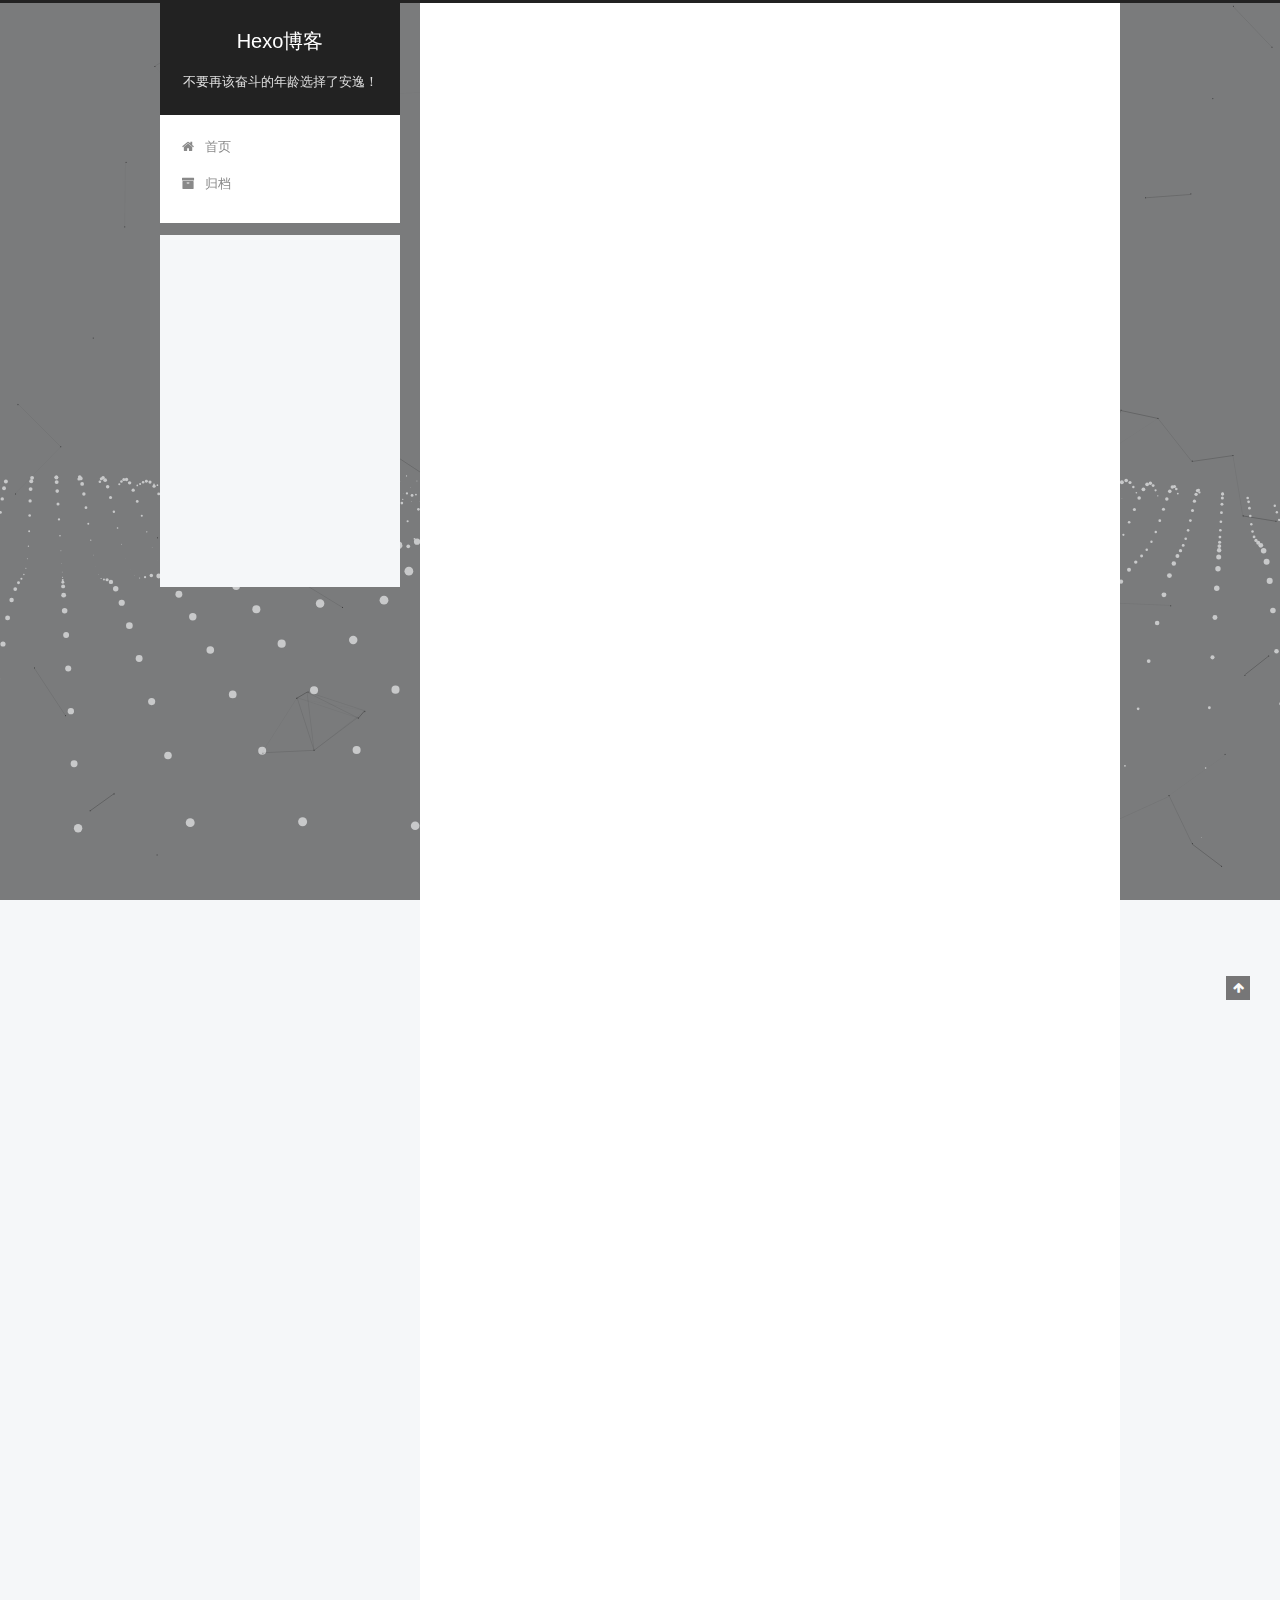
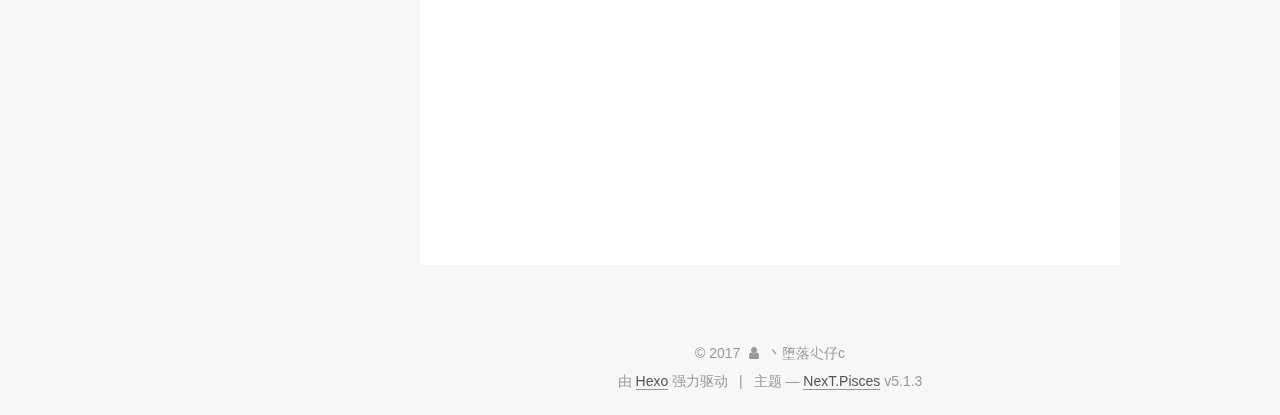
<file: index.html>
<!DOCTYPE html>



  


<html class="theme-next pisces use-motion" lang="zh-Hans">
<head>
  <meta charset="UTF-8"/>
<meta http-equiv="X-UA-Compatible" content="IE=edge" />
<meta name="viewport" content="width=device-width, initial-scale=1, maximum-scale=1"/>
<meta name="theme-color" content="#222">









<meta http-equiv="Cache-Control" content="no-transform" />
<meta http-equiv="Cache-Control" content="no-siteapp" />
















  
  
  <link href="/lib/fancybox/source/jquery.fancybox.css?v=2.1.5" rel="stylesheet" type="text/css" />







<link href="/lib/font-awesome/css/font-awesome.min.css?v=4.6.2" rel="stylesheet" type="text/css" />

<link href="/css/main.css?v=5.1.3" rel="stylesheet" type="text/css" />


  <link rel="apple-touch-icon" sizes="180x180" href="/images/apple-touch-icon-next.png?v=5.1.3">


  <link rel="icon" type="image/png" sizes="32x32" href="/images/favicon-32x32-next.png?v=5.1.3">


  <link rel="icon" type="image/png" sizes="16x16" href="/images/favicon-16x16-next.png?v=5.1.3">


  <link rel="mask-icon" href="/images/logo.svg?v=5.1.3" color="#222">





  <meta name="keywords" content="Hexo, NexT" />





  <link rel="alternate" href="/atom.xml" title="Hexo博客" type="application/atom+xml" />






<meta name="description" content="58023java.top &amp; edward1993113.top">
<meta property="og:type" content="website">
<meta property="og:title" content="Hexo博客">
<meta property="og:url" content="http://yoursite.com/index.html">
<meta property="og:site_name" content="Hexo博客">
<meta property="og:description" content="58023java.top &amp; edward1993113.top">
<meta property="og:locale" content="zh-Hans">
<meta name="twitter:card" content="summary">
<meta name="twitter:title" content="Hexo博客">
<meta name="twitter:description" content="58023java.top &amp; edward1993113.top">



<script type="text/javascript" id="hexo.configurations">
  var NexT = window.NexT || {};
  var CONFIG = {
    root: '/',
    scheme: 'Pisces',
    version: '5.1.3',
    sidebar: {"position":"left","display":"post","offset":12,"b2t":false,"scrollpercent":false,"onmobile":false},
    fancybox: true,
    tabs: true,
    motion: {"enable":true,"async":false,"transition":{"post_block":"fadeIn","post_header":"slideDownIn","post_body":"slideDownIn","coll_header":"slideLeftIn","sidebar":"slideUpIn"}},
    duoshuo: {
      userId: '0',
      author: '博主'
    },
    algolia: {
      applicationID: '',
      apiKey: '',
      indexName: '',
      hits: {"per_page":10},
      labels: {"input_placeholder":"Search for Posts","hits_empty":"We didn't find any results for the search: ${query}","hits_stats":"${hits} results found in ${time} ms"}
    }
  };
</script>



  <link rel="canonical" href="http://yoursite.com/"/>





  <title>Hexo博客</title>
  





  <script type="text/javascript">
    var _hmt = _hmt || [];
    (function() {
      var hm = document.createElement("script");
      hm.src = "https://hm.baidu.com/hm.js?82e15226b0fa392b33c48d3eaeec01ad";
      var s = document.getElementsByTagName("script")[0];
      s.parentNode.insertBefore(hm, s);
    })();
  </script>




</head>

<body itemscope itemtype="http://schema.org/WebPage" lang="zh-Hans">

  
  
    
  

  <div class="container sidebar-position-left 
  page-home">
    <div class="headband"></div>

    <header id="header" class="header" itemscope itemtype="http://schema.org/WPHeader">
      <div class="header-inner"><div class="site-brand-wrapper">
  <div class="site-meta ">
    

    <div class="custom-logo-site-title">
      <a href="/"  class="brand" rel="start">
        <span class="logo-line-before"><i></i></span>
        <span class="site-title">Hexo博客</span>
        <span class="logo-line-after"><i></i></span>
      </a>
    </div>
      
        <p class="site-subtitle">不要再该奋斗的年龄选择了安逸！</p>
      
  </div>

  <div class="site-nav-toggle">
    <button>
      <span class="btn-bar"></span>
      <span class="btn-bar"></span>
      <span class="btn-bar"></span>
    </button>
  </div>
</div>

<nav class="site-nav">
  

  
    <ul id="menu" class="menu">
      
        
        <li class="menu-item menu-item-home">
          <a href="/" rel="section">
            
              <i class="menu-item-icon fa fa-fw fa-home"></i> <br />
            
            首页
          </a>
        </li>
      
        
        <li class="menu-item menu-item-archives">
          <a href="/archives/" rel="section">
            
              <i class="menu-item-icon fa fa-fw fa-archive"></i> <br />
            
            归档
          </a>
        </li>
      

      
    </ul>
  

  
</nav>



 </div>
    </header>

    <main id="main" class="main">
      <div class="main-inner">
        <div class="content-wrap">
          <div id="content" class="content">
            
  <section id="posts" class="posts-expand">
    
      

  

  
  
  

  <article class="post post-type-normal" itemscope itemtype="http://schema.org/Article">
  
  
  
  <div class="post-block">
    <link itemprop="mainEntityOfPage" href="http://yoursite.com/2017/10/26/404/">

    <span hidden itemprop="author" itemscope itemtype="http://schema.org/Person">
      <meta itemprop="name" content="丶堕落尐仔c">
      <meta itemprop="description" content="">
      <meta itemprop="image" content="/uploads/03aca482f259f174ce8b91bce4e7467d_256_256.png">
    </span>

    <span hidden itemprop="publisher" itemscope itemtype="http://schema.org/Organization">
      <meta itemprop="name" content="Hexo博客">
    </span>

    
      <header class="post-header">

        
        
          <h1 class="post-title" itemprop="name headline">
                
                <a class="post-title-link" href="/2017/10/26/404/" itemprop="url">未命名</a></h1>
        

        <div class="post-meta">
          <span class="post-time">
            
              <span class="post-meta-item-icon">
                <i class="fa fa-calendar-o"></i>
              </span>
              
                <span class="post-meta-item-text">发表于</span>
              
              <time title="创建于" itemprop="dateCreated datePublished" datetime="2017-10-26T19:48:23+08:00">
                2017-10-26
              </time>
            

            

            
          </span>

          

          
            
          

          
          

          

          

          

        </div>
      </header>
    

    
    
    
    <div class="post-body" itemprop="articleBody">

      
      

      
        
          
            <html><br><head><br>  <meta http-equiv="content-type" content="text/html;charset=utf-8;"><br>  <meta http-equiv="X-UA-Compatible" content="IE=edge,chrome=1"><br>  <meta name="robots" content="all"><br>  <meta name="robots" content="index,follow"><br></head><br><body><br><br><script type="text/javascript" src="https://www.qq.com/404/search_children.js" charset="utf-8" homepageurl="gdutxiaoxu.github.io" homepagename="�ص��ҵ���ҳ"><br></script><br><br></body><br></html>
          
        
      
    </div>
    
    
    

    

    

    

    <footer class="post-footer">
      

      

      

      
      
        <div class="post-eof"></div>
      
    </footer>
  </div>
  
  
  
  </article>


    
      

  

  
  
  

  <article class="post post-type-normal" itemscope itemtype="http://schema.org/Article">
  
  
  
  <div class="post-block">
    <link itemprop="mainEntityOfPage" href="http://yoursite.com/2017/10/26/edward1993113-top/">

    <span hidden itemprop="author" itemscope itemtype="http://schema.org/Person">
      <meta itemprop="name" content="丶堕落尐仔c">
      <meta itemprop="description" content="">
      <meta itemprop="image" content="/uploads/03aca482f259f174ce8b91bce4e7467d_256_256.png">
    </span>

    <span hidden itemprop="publisher" itemscope itemtype="http://schema.org/Organization">
      <meta itemprop="name" content="Hexo博客">
    </span>

    
      <header class="post-header">

        
        
          <h1 class="post-title" itemprop="name headline">
                
                <a class="post-title-link" href="/2017/10/26/edward1993113-top/" itemprop="url">edward1993113.top</a></h1>
        

        <div class="post-meta">
          <span class="post-time">
            
              <span class="post-meta-item-icon">
                <i class="fa fa-calendar-o"></i>
              </span>
              
                <span class="post-meta-item-text">发表于</span>
              
              <time title="创建于" itemprop="dateCreated datePublished" datetime="2017-10-26T18:46:33+08:00">
                2017-10-26
              </time>
            

            

            
          </span>

          

          
            
          

          
          

          

          

          

        </div>
      </header>
    

    
    
    
    <div class="post-body" itemprop="articleBody">

      
      

      
        
          
            <script>
var _hmt = _hmt || [];
(function() {
  var hm = document.createElement("script");
  hm.src = "https://hm.baidu.com/hm.js?82e15226b0fa392b33c48d3eaeec01ad";
  var s = document.getElementsByTagName("script")[0]; 
  s.parentNode.insertBefore(hm, s);
})();
</script>


          
        
      
    </div>
    
    
    

    

    

    

    <footer class="post-footer">
      

      

      

      
      
        <div class="post-eof"></div>
      
    </footer>
  </div>
  
  
  
  </article>


    
      

  

  
  
  

  <article class="post post-type-normal" itemscope itemtype="http://schema.org/Article">
  
  
  
  <div class="post-block">
    <link itemprop="mainEntityOfPage" href="http://yoursite.com/2017/10/26/hello-world/">

    <span hidden itemprop="author" itemscope itemtype="http://schema.org/Person">
      <meta itemprop="name" content="丶堕落尐仔c">
      <meta itemprop="description" content="">
      <meta itemprop="image" content="/uploads/03aca482f259f174ce8b91bce4e7467d_256_256.png">
    </span>

    <span hidden itemprop="publisher" itemscope itemtype="http://schema.org/Organization">
      <meta itemprop="name" content="Hexo博客">
    </span>

    
      <header class="post-header">

        
        
          <h1 class="post-title" itemprop="name headline">
                
                <a class="post-title-link" href="/2017/10/26/hello-world/" itemprop="url">Hello World</a></h1>
        

        <div class="post-meta">
          <span class="post-time">
            
              <span class="post-meta-item-icon">
                <i class="fa fa-calendar-o"></i>
              </span>
              
                <span class="post-meta-item-text">发表于</span>
              
              <time title="创建于" itemprop="dateCreated datePublished" datetime="2017-10-26T18:32:33+08:00">
                2017-10-26
              </time>
            

            

            
          </span>

          

          
            
          

          
          

          

          

          

        </div>
      </header>
    

    
    
    
    <div class="post-body" itemprop="articleBody">

      
      

      
        
          
            <p>Welcome to <a href="https://hexo.io/" target="_blank" rel="external">Hexo</a>! This is your very first post. Check <a href="https://hexo.io/docs/" target="_blank" rel="external">documentation</a> for more info. If you get any problems when using Hexo, you can find the answer in <a href="https://hexo.io/docs/troubleshooting.html" target="_blank" rel="external">troubleshooting</a> or you can ask me on <a href="https://github.com/hexojs/hexo/issues" target="_blank" rel="external">GitHub</a>.</p>
<h2 id="Quick-Start"><a href="#Quick-Start" class="headerlink" title="Quick Start"></a>Quick Start</h2><h3 id="Create-a-new-post"><a href="#Create-a-new-post" class="headerlink" title="Create a new post"></a>Create a new post</h3><figure class="highlight bash"><table><tr><td class="gutter"><pre><div class="line">1</div></pre></td><td class="code"><pre><div class="line">$ hexo new <span class="string">"My New Post"</span></div></pre></td></tr></table></figure>
<p>More info: <a href="https://hexo.io/docs/writing.html" target="_blank" rel="external">Writing</a></p>
<h3 id="Run-server"><a href="#Run-server" class="headerlink" title="Run server"></a>Run server</h3><figure class="highlight bash"><table><tr><td class="gutter"><pre><div class="line">1</div></pre></td><td class="code"><pre><div class="line">$ hexo server</div></pre></td></tr></table></figure>
<p>More info: <a href="https://hexo.io/docs/server.html" target="_blank" rel="external">Server</a></p>
<h3 id="Generate-static-files"><a href="#Generate-static-files" class="headerlink" title="Generate static files"></a>Generate static files</h3><figure class="highlight bash"><table><tr><td class="gutter"><pre><div class="line">1</div></pre></td><td class="code"><pre><div class="line">$ hexo generate</div></pre></td></tr></table></figure>
<p>More info: <a href="https://hexo.io/docs/generating.html" target="_blank" rel="external">Generating</a></p>
<h3 id="Deploy-to-remote-sites"><a href="#Deploy-to-remote-sites" class="headerlink" title="Deploy to remote sites"></a>Deploy to remote sites</h3><figure class="highlight bash"><table><tr><td class="gutter"><pre><div class="line">1</div></pre></td><td class="code"><pre><div class="line">$ hexo deploy</div></pre></td></tr></table></figure>
<p>More info: <a href="https://hexo.io/docs/deployment.html" target="_blank" rel="external">Deployment</a></p>

          
        
      
    </div>
    
    
    

    

    

    

    <footer class="post-footer">
      

      

      

      
      
        <div class="post-eof"></div>
      
    </footer>
  </div>
  
  
  
  </article>


    
  </section>

  


          </div>
          


          

        </div>
        
          
  
  <div class="sidebar-toggle">
    <div class="sidebar-toggle-line-wrap">
      <span class="sidebar-toggle-line sidebar-toggle-line-first"></span>
      <span class="sidebar-toggle-line sidebar-toggle-line-middle"></span>
      <span class="sidebar-toggle-line sidebar-toggle-line-last"></span>
    </div>
  </div>

  <aside id="sidebar" class="sidebar">
    
    <div class="sidebar-inner">

      

      

      <section class="site-overview-wrap sidebar-panel sidebar-panel-active">
        <div class="site-overview">
          <div class="site-author motion-element" itemprop="author" itemscope itemtype="http://schema.org/Person">
            
              <img class="site-author-image" itemprop="image"
                src="/uploads/03aca482f259f174ce8b91bce4e7467d_256_256.png"
                alt="丶堕落尐仔c" />
            
              <p class="site-author-name" itemprop="name">丶堕落尐仔c</p>
              <p class="site-description motion-element" itemprop="description">58023java.top & edward1993113.top</p>
          </div>

          <nav class="site-state motion-element">

            
              <div class="site-state-item site-state-posts">
              
                <a href="/archives/">
              
                  <span class="site-state-item-count">3</span>
                  <span class="site-state-item-name">日志</span>
                </a>
              </div>
            

            

            

          </nav>

          
            <div class="feed-link motion-element">
              <a href="/atom.xml" rel="alternate">
                <i class="fa fa-rss"></i>
                RSS
              </a>
            </div>
          

          <div class="links-of-author motion-element">
            
          </div>

          
          

          
          

          

        </div>
      </section>

      

      

    </div>
  </aside>


        
      </div>
    </main>

    <footer id="footer" class="footer">
      <div class="footer-inner">
        <div class="copyright">&copy; <span itemprop="copyrightYear">2017</span>
  <span class="with-love">
    <i class="fa fa-user"></i>
  </span>
  <span class="author" itemprop="copyrightHolder">丶堕落尐仔c</span>

  
</div>


  <div class="powered-by">由 <a class="theme-link" target="_blank" href="https://hexo.io">Hexo</a> 强力驱动</div>



  <span class="post-meta-divider">|</span>



  <div class="theme-info">主题 &mdash; <a class="theme-link" target="_blank" href="https://github.com/iissnan/hexo-theme-next">NexT.Pisces</a> v5.1.3</div>




        







        
      </div>
    </footer>

    
      <div class="back-to-top">
        <i class="fa fa-arrow-up"></i>
        
      </div>
    

    

  </div>

  

<script type="text/javascript">
  if (Object.prototype.toString.call(window.Promise) !== '[object Function]') {
    window.Promise = null;
  }
</script>









  


  



  
  









  
  
    <script type="text/javascript" src="/lib/jquery/index.js?v=2.1.3"></script>
  

  
  
    <script type="text/javascript" src="/lib/fastclick/lib/fastclick.min.js?v=1.0.6"></script>
  

  
  
    <script type="text/javascript" src="/lib/jquery_lazyload/jquery.lazyload.js?v=1.9.7"></script>
  

  
  
    <script type="text/javascript" src="/lib/velocity/velocity.min.js?v=1.2.1"></script>
  

  
  
    <script type="text/javascript" src="/lib/velocity/velocity.ui.min.js?v=1.2.1"></script>
  

  
  
    <script type="text/javascript" src="/lib/fancybox/source/jquery.fancybox.pack.js?v=2.1.5"></script>
  

  
  
    <script type="text/javascript" src="/lib/canvas-nest/canvas-nest.min.js"></script>
  

  
  
    <script type="text/javascript" src="/lib/three/three.min.js"></script>
  

  
  
    <script type="text/javascript" src="/lib/three/three-waves.min.js"></script>
  


  


  <script type="text/javascript" src="/js/src/utils.js?v=5.1.3"></script>

  <script type="text/javascript" src="/js/src/motion.js?v=5.1.3"></script>



  
  


  <script type="text/javascript" src="/js/src/affix.js?v=5.1.3"></script>

  <script type="text/javascript" src="/js/src/schemes/pisces.js?v=5.1.3"></script>



  

  


  <script type="text/javascript" src="/js/src/bootstrap.js?v=5.1.3"></script>



  


  




	





  





  












  





  

  

  
  

  

  

  

</body>
</html>
</file>
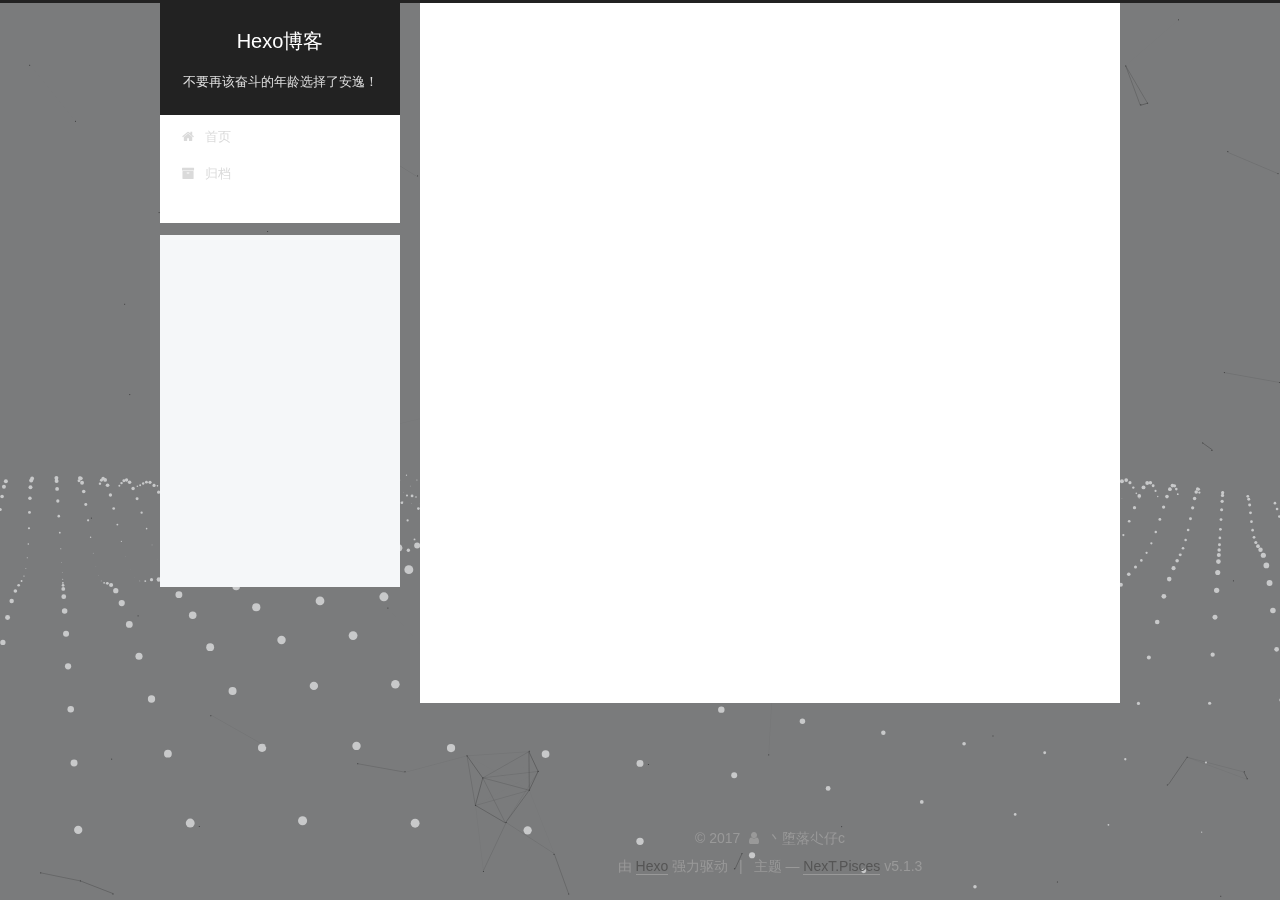
<file: archives/index.html>
<!DOCTYPE html>



  


<html class="theme-next pisces use-motion" lang="zh-Hans">
<head>
  <meta charset="UTF-8"/>
<meta http-equiv="X-UA-Compatible" content="IE=edge" />
<meta name="viewport" content="width=device-width, initial-scale=1, maximum-scale=1"/>
<meta name="theme-color" content="#222">









<meta http-equiv="Cache-Control" content="no-transform" />
<meta http-equiv="Cache-Control" content="no-siteapp" />
















  
  
  <link href="/lib/fancybox/source/jquery.fancybox.css?v=2.1.5" rel="stylesheet" type="text/css" />







<link href="/lib/font-awesome/css/font-awesome.min.css?v=4.6.2" rel="stylesheet" type="text/css" />

<link href="/css/main.css?v=5.1.3" rel="stylesheet" type="text/css" />


  <link rel="apple-touch-icon" sizes="180x180" href="/images/apple-touch-icon-next.png?v=5.1.3">


  <link rel="icon" type="image/png" sizes="32x32" href="/images/favicon-32x32-next.png?v=5.1.3">


  <link rel="icon" type="image/png" sizes="16x16" href="/images/favicon-16x16-next.png?v=5.1.3">


  <link rel="mask-icon" href="/images/logo.svg?v=5.1.3" color="#222">





  <meta name="keywords" content="Hexo, NexT" />





  <link rel="alternate" href="/atom.xml" title="Hexo博客" type="application/atom+xml" />






<meta name="description" content="58023java.top &amp; edward1993113.top">
<meta property="og:type" content="website">
<meta property="og:title" content="Hexo博客">
<meta property="og:url" content="http://yoursite.com/archives/index.html">
<meta property="og:site_name" content="Hexo博客">
<meta property="og:description" content="58023java.top &amp; edward1993113.top">
<meta property="og:locale" content="zh-Hans">
<meta name="twitter:card" content="summary">
<meta name="twitter:title" content="Hexo博客">
<meta name="twitter:description" content="58023java.top &amp; edward1993113.top">



<script type="text/javascript" id="hexo.configurations">
  var NexT = window.NexT || {};
  var CONFIG = {
    root: '/',
    scheme: 'Pisces',
    version: '5.1.3',
    sidebar: {"position":"left","display":"post","offset":12,"b2t":false,"scrollpercent":false,"onmobile":false},
    fancybox: true,
    tabs: true,
    motion: {"enable":true,"async":false,"transition":{"post_block":"fadeIn","post_header":"slideDownIn","post_body":"slideDownIn","coll_header":"slideLeftIn","sidebar":"slideUpIn"}},
    duoshuo: {
      userId: '0',
      author: '博主'
    },
    algolia: {
      applicationID: '',
      apiKey: '',
      indexName: '',
      hits: {"per_page":10},
      labels: {"input_placeholder":"Search for Posts","hits_empty":"We didn't find any results for the search: ${query}","hits_stats":"${hits} results found in ${time} ms"}
    }
  };
</script>



  <link rel="canonical" href="http://yoursite.com/archives/"/>





  <title>归档 | Hexo博客</title>
  





  <script type="text/javascript">
    var _hmt = _hmt || [];
    (function() {
      var hm = document.createElement("script");
      hm.src = "https://hm.baidu.com/hm.js?82e15226b0fa392b33c48d3eaeec01ad";
      var s = document.getElementsByTagName("script")[0];
      s.parentNode.insertBefore(hm, s);
    })();
  </script>




</head>

<body itemscope itemtype="http://schema.org/WebPage" lang="zh-Hans">

  
  
    
  

  <div class="container sidebar-position-left page-archive">
    <div class="headband"></div>

    <header id="header" class="header" itemscope itemtype="http://schema.org/WPHeader">
      <div class="header-inner"><div class="site-brand-wrapper">
  <div class="site-meta ">
    

    <div class="custom-logo-site-title">
      <a href="/"  class="brand" rel="start">
        <span class="logo-line-before"><i></i></span>
        <span class="site-title">Hexo博客</span>
        <span class="logo-line-after"><i></i></span>
      </a>
    </div>
      
        <p class="site-subtitle">不要再该奋斗的年龄选择了安逸！</p>
      
  </div>

  <div class="site-nav-toggle">
    <button>
      <span class="btn-bar"></span>
      <span class="btn-bar"></span>
      <span class="btn-bar"></span>
    </button>
  </div>
</div>

<nav class="site-nav">
  

  
    <ul id="menu" class="menu">
      
        
        <li class="menu-item menu-item-home">
          <a href="/" rel="section">
            
              <i class="menu-item-icon fa fa-fw fa-home"></i> <br />
            
            首页
          </a>
        </li>
      
        
        <li class="menu-item menu-item-archives">
          <a href="/archives/" rel="section">
            
              <i class="menu-item-icon fa fa-fw fa-archive"></i> <br />
            
            归档
          </a>
        </li>
      

      
    </ul>
  

  
</nav>



 </div>
    </header>

    <main id="main" class="main">
      <div class="main-inner">
        <div class="content-wrap">
          <div id="content" class="content">
            

  
  
  
  <div class="post-block archive">
    <div id="posts" class="posts-collapse">
      <span class="archive-move-on"></span>

      <span class="archive-page-counter">
        
        
        
          
        
        嗯..! 目前共计 3 篇日志。 继续努力。
      </span>

      

        
        
        

        
          
          <div class="collection-title">
            <h1 class="archive-year" id="archive-year-2017">2017</h1>
          </div>
        
        

        

  <article class="post post-type-normal" itemscope itemtype="http://schema.org/Article">
    <header class="post-header">

      <h2 class="post-title">
        
            <a class="post-title-link" href="/2017/10/26/404/" itemprop="url">
              
                <span itemprop="name">未命名</span>
              
            </a>
        
      </h2>

      <div class="post-meta">
        <time class="post-time" itemprop="dateCreated"
              datetime="2017-10-26T19:48:23+08:00"
              content="2017-10-26" >
          10-26
        </time>
      </div>

    </header>
  </article>



      

        
        
        

        
        

        

  <article class="post post-type-normal" itemscope itemtype="http://schema.org/Article">
    <header class="post-header">

      <h2 class="post-title">
        
            <a class="post-title-link" href="/2017/10/26/edward1993113-top/" itemprop="url">
              
                <span itemprop="name">edward1993113.top</span>
              
            </a>
        
      </h2>

      <div class="post-meta">
        <time class="post-time" itemprop="dateCreated"
              datetime="2017-10-26T18:46:33+08:00"
              content="2017-10-26" >
          10-26
        </time>
      </div>

    </header>
  </article>



      

        
        
        

        
        

        

  <article class="post post-type-normal" itemscope itemtype="http://schema.org/Article">
    <header class="post-header">

      <h2 class="post-title">
        
            <a class="post-title-link" href="/2017/10/26/hello-world/" itemprop="url">
              
                <span itemprop="name">Hello World</span>
              
            </a>
        
      </h2>

      <div class="post-meta">
        <time class="post-time" itemprop="dateCreated"
              datetime="2017-10-26T18:32:33+08:00"
              content="2017-10-26" >
          10-26
        </time>
      </div>

    </header>
  </article>



      

    </div>
  </div>
  
  
  

  



          </div>
          


          

        </div>
        
          
  
  <div class="sidebar-toggle">
    <div class="sidebar-toggle-line-wrap">
      <span class="sidebar-toggle-line sidebar-toggle-line-first"></span>
      <span class="sidebar-toggle-line sidebar-toggle-line-middle"></span>
      <span class="sidebar-toggle-line sidebar-toggle-line-last"></span>
    </div>
  </div>

  <aside id="sidebar" class="sidebar">
    
    <div class="sidebar-inner">

      

      

      <section class="site-overview-wrap sidebar-panel sidebar-panel-active">
        <div class="site-overview">
          <div class="site-author motion-element" itemprop="author" itemscope itemtype="http://schema.org/Person">
            
              <img class="site-author-image" itemprop="image"
                src="/uploads/03aca482f259f174ce8b91bce4e7467d_256_256.png"
                alt="丶堕落尐仔c" />
            
              <p class="site-author-name" itemprop="name">丶堕落尐仔c</p>
              <p class="site-description motion-element" itemprop="description">58023java.top & edward1993113.top</p>
          </div>

          <nav class="site-state motion-element">

            
              <div class="site-state-item site-state-posts">
              
                <a href="/archives/">
              
                  <span class="site-state-item-count">3</span>
                  <span class="site-state-item-name">日志</span>
                </a>
              </div>
            

            

            

          </nav>

          
            <div class="feed-link motion-element">
              <a href="/atom.xml" rel="alternate">
                <i class="fa fa-rss"></i>
                RSS
              </a>
            </div>
          

          <div class="links-of-author motion-element">
            
          </div>

          
          

          
          

          

        </div>
      </section>

      

      

    </div>
  </aside>


        
      </div>
    </main>

    <footer id="footer" class="footer">
      <div class="footer-inner">
        <div class="copyright">&copy; <span itemprop="copyrightYear">2017</span>
  <span class="with-love">
    <i class="fa fa-user"></i>
  </span>
  <span class="author" itemprop="copyrightHolder">丶堕落尐仔c</span>

  
</div>


  <div class="powered-by">由 <a class="theme-link" target="_blank" href="https://hexo.io">Hexo</a> 强力驱动</div>



  <span class="post-meta-divider">|</span>



  <div class="theme-info">主题 &mdash; <a class="theme-link" target="_blank" href="https://github.com/iissnan/hexo-theme-next">NexT.Pisces</a> v5.1.3</div>




        







        
      </div>
    </footer>

    
      <div class="back-to-top">
        <i class="fa fa-arrow-up"></i>
        
      </div>
    

    

  </div>

  

<script type="text/javascript">
  if (Object.prototype.toString.call(window.Promise) !== '[object Function]') {
    window.Promise = null;
  }
</script>









  


  



  
  









  
  
    <script type="text/javascript" src="/lib/jquery/index.js?v=2.1.3"></script>
  

  
  
    <script type="text/javascript" src="/lib/fastclick/lib/fastclick.min.js?v=1.0.6"></script>
  

  
  
    <script type="text/javascript" src="/lib/jquery_lazyload/jquery.lazyload.js?v=1.9.7"></script>
  

  
  
    <script type="text/javascript" src="/lib/velocity/velocity.min.js?v=1.2.1"></script>
  

  
  
    <script type="text/javascript" src="/lib/velocity/velocity.ui.min.js?v=1.2.1"></script>
  

  
  
    <script type="text/javascript" src="/lib/fancybox/source/jquery.fancybox.pack.js?v=2.1.5"></script>
  

  
  
    <script type="text/javascript" src="/lib/canvas-nest/canvas-nest.min.js"></script>
  

  
  
    <script type="text/javascript" src="/lib/three/three.min.js"></script>
  

  
  
    <script type="text/javascript" src="/lib/three/three-waves.min.js"></script>
  


  


  <script type="text/javascript" src="/js/src/utils.js?v=5.1.3"></script>

  <script type="text/javascript" src="/js/src/motion.js?v=5.1.3"></script>



  
  


  <script type="text/javascript" src="/js/src/affix.js?v=5.1.3"></script>

  <script type="text/javascript" src="/js/src/schemes/pisces.js?v=5.1.3"></script>



  

  


  <script type="text/javascript" src="/js/src/bootstrap.js?v=5.1.3"></script>



  


  




	





  





  












  





  

  

  
  

  

  

  

</body>
</html>
</file>
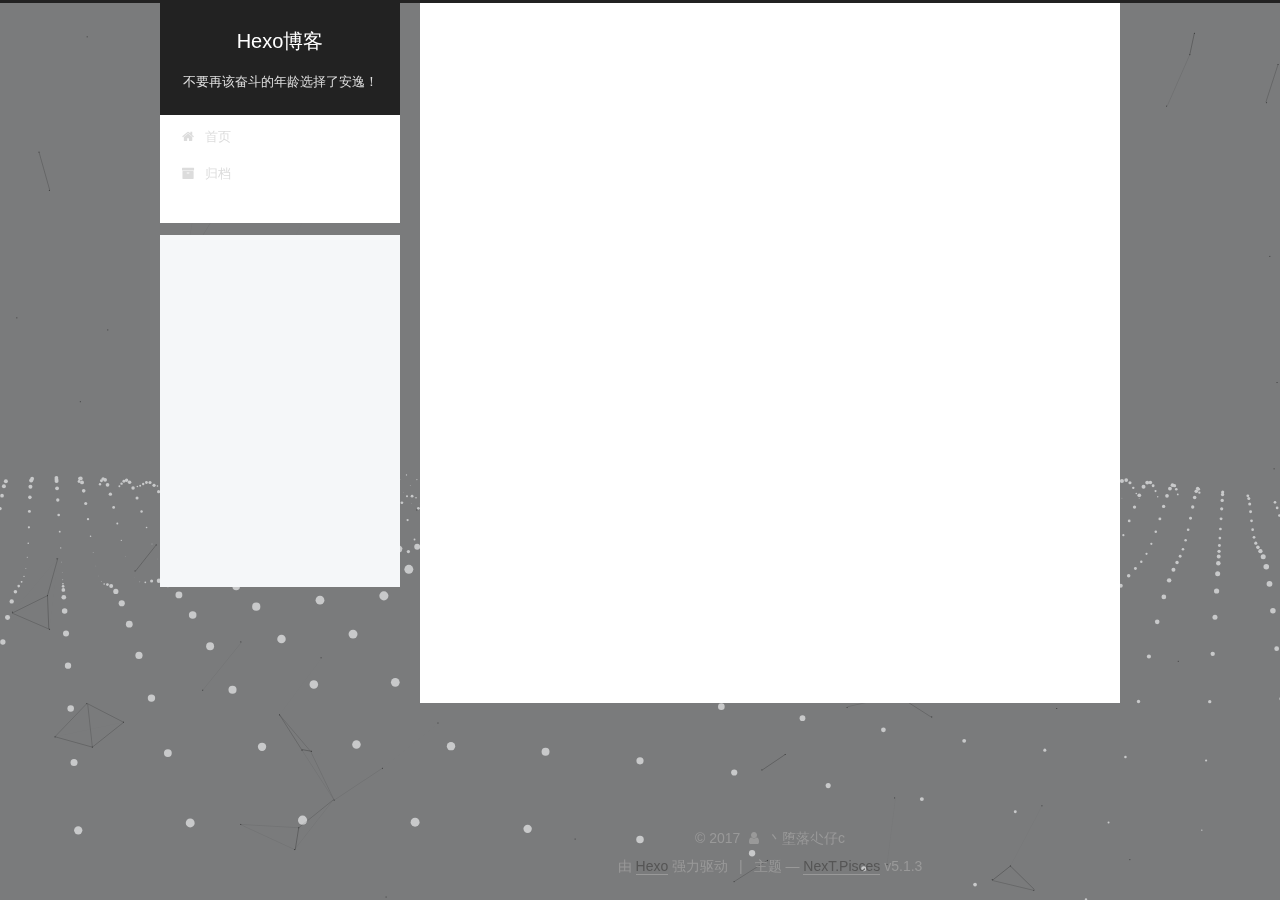
<file: archives/2017/index.html>
<!DOCTYPE html>



  


<html class="theme-next pisces use-motion" lang="zh-Hans">
<head>
  <meta charset="UTF-8"/>
<meta http-equiv="X-UA-Compatible" content="IE=edge" />
<meta name="viewport" content="width=device-width, initial-scale=1, maximum-scale=1"/>
<meta name="theme-color" content="#222">









<meta http-equiv="Cache-Control" content="no-transform" />
<meta http-equiv="Cache-Control" content="no-siteapp" />
















  
  
  <link href="/lib/fancybox/source/jquery.fancybox.css?v=2.1.5" rel="stylesheet" type="text/css" />







<link href="/lib/font-awesome/css/font-awesome.min.css?v=4.6.2" rel="stylesheet" type="text/css" />

<link href="/css/main.css?v=5.1.3" rel="stylesheet" type="text/css" />


  <link rel="apple-touch-icon" sizes="180x180" href="/images/apple-touch-icon-next.png?v=5.1.3">


  <link rel="icon" type="image/png" sizes="32x32" href="/images/favicon-32x32-next.png?v=5.1.3">


  <link rel="icon" type="image/png" sizes="16x16" href="/images/favicon-16x16-next.png?v=5.1.3">


  <link rel="mask-icon" href="/images/logo.svg?v=5.1.3" color="#222">





  <meta name="keywords" content="Hexo, NexT" />





  <link rel="alternate" href="/atom.xml" title="Hexo博客" type="application/atom+xml" />






<meta name="description" content="58023java.top &amp; edward1993113.top">
<meta property="og:type" content="website">
<meta property="og:title" content="Hexo博客">
<meta property="og:url" content="http://yoursite.com/archives/2017/index.html">
<meta property="og:site_name" content="Hexo博客">
<meta property="og:description" content="58023java.top &amp; edward1993113.top">
<meta property="og:locale" content="zh-Hans">
<meta name="twitter:card" content="summary">
<meta name="twitter:title" content="Hexo博客">
<meta name="twitter:description" content="58023java.top &amp; edward1993113.top">



<script type="text/javascript" id="hexo.configurations">
  var NexT = window.NexT || {};
  var CONFIG = {
    root: '/',
    scheme: 'Pisces',
    version: '5.1.3',
    sidebar: {"position":"left","display":"post","offset":12,"b2t":false,"scrollpercent":false,"onmobile":false},
    fancybox: true,
    tabs: true,
    motion: {"enable":true,"async":false,"transition":{"post_block":"fadeIn","post_header":"slideDownIn","post_body":"slideDownIn","coll_header":"slideLeftIn","sidebar":"slideUpIn"}},
    duoshuo: {
      userId: '0',
      author: '博主'
    },
    algolia: {
      applicationID: '',
      apiKey: '',
      indexName: '',
      hits: {"per_page":10},
      labels: {"input_placeholder":"Search for Posts","hits_empty":"We didn't find any results for the search: ${query}","hits_stats":"${hits} results found in ${time} ms"}
    }
  };
</script>



  <link rel="canonical" href="http://yoursite.com/archives/2017/"/>





  <title>归档 | Hexo博客</title>
  





  <script type="text/javascript">
    var _hmt = _hmt || [];
    (function() {
      var hm = document.createElement("script");
      hm.src = "https://hm.baidu.com/hm.js?82e15226b0fa392b33c48d3eaeec01ad";
      var s = document.getElementsByTagName("script")[0];
      s.parentNode.insertBefore(hm, s);
    })();
  </script>




</head>

<body itemscope itemtype="http://schema.org/WebPage" lang="zh-Hans">

  
  
    
  

  <div class="container sidebar-position-left page-archive">
    <div class="headband"></div>

    <header id="header" class="header" itemscope itemtype="http://schema.org/WPHeader">
      <div class="header-inner"><div class="site-brand-wrapper">
  <div class="site-meta ">
    

    <div class="custom-logo-site-title">
      <a href="/"  class="brand" rel="start">
        <span class="logo-line-before"><i></i></span>
        <span class="site-title">Hexo博客</span>
        <span class="logo-line-after"><i></i></span>
      </a>
    </div>
      
        <p class="site-subtitle">不要再该奋斗的年龄选择了安逸！</p>
      
  </div>

  <div class="site-nav-toggle">
    <button>
      <span class="btn-bar"></span>
      <span class="btn-bar"></span>
      <span class="btn-bar"></span>
    </button>
  </div>
</div>

<nav class="site-nav">
  

  
    <ul id="menu" class="menu">
      
        
        <li class="menu-item menu-item-home">
          <a href="/" rel="section">
            
              <i class="menu-item-icon fa fa-fw fa-home"></i> <br />
            
            首页
          </a>
        </li>
      
        
        <li class="menu-item menu-item-archives">
          <a href="/archives/" rel="section">
            
              <i class="menu-item-icon fa fa-fw fa-archive"></i> <br />
            
            归档
          </a>
        </li>
      

      
    </ul>
  

  
</nav>



 </div>
    </header>

    <main id="main" class="main">
      <div class="main-inner">
        <div class="content-wrap">
          <div id="content" class="content">
            

  
  
  
  <div class="post-block archive">
    <div id="posts" class="posts-collapse">
      <span class="archive-move-on"></span>

      <span class="archive-page-counter">
        
        
        
          
        
        嗯..! 目前共计 3 篇日志。 继续努力。
      </span>

      

        
        
        

        
          
          <div class="collection-title">
            <h1 class="archive-year" id="archive-year-2017">2017</h1>
          </div>
        
        

        

  <article class="post post-type-normal" itemscope itemtype="http://schema.org/Article">
    <header class="post-header">

      <h2 class="post-title">
        
            <a class="post-title-link" href="/2017/10/26/404/" itemprop="url">
              
                <span itemprop="name">未命名</span>
              
            </a>
        
      </h2>

      <div class="post-meta">
        <time class="post-time" itemprop="dateCreated"
              datetime="2017-10-26T19:48:23+08:00"
              content="2017-10-26" >
          10-26
        </time>
      </div>

    </header>
  </article>



      

        
        
        

        
        

        

  <article class="post post-type-normal" itemscope itemtype="http://schema.org/Article">
    <header class="post-header">

      <h2 class="post-title">
        
            <a class="post-title-link" href="/2017/10/26/edward1993113-top/" itemprop="url">
              
                <span itemprop="name">edward1993113.top</span>
              
            </a>
        
      </h2>

      <div class="post-meta">
        <time class="post-time" itemprop="dateCreated"
              datetime="2017-10-26T18:46:33+08:00"
              content="2017-10-26" >
          10-26
        </time>
      </div>

    </header>
  </article>



      

        
        
        

        
        

        

  <article class="post post-type-normal" itemscope itemtype="http://schema.org/Article">
    <header class="post-header">

      <h2 class="post-title">
        
            <a class="post-title-link" href="/2017/10/26/hello-world/" itemprop="url">
              
                <span itemprop="name">Hello World</span>
              
            </a>
        
      </h2>

      <div class="post-meta">
        <time class="post-time" itemprop="dateCreated"
              datetime="2017-10-26T18:32:33+08:00"
              content="2017-10-26" >
          10-26
        </time>
      </div>

    </header>
  </article>



      

    </div>
  </div>
  
  
  

  



          </div>
          


          

        </div>
        
          
  
  <div class="sidebar-toggle">
    <div class="sidebar-toggle-line-wrap">
      <span class="sidebar-toggle-line sidebar-toggle-line-first"></span>
      <span class="sidebar-toggle-line sidebar-toggle-line-middle"></span>
      <span class="sidebar-toggle-line sidebar-toggle-line-last"></span>
    </div>
  </div>

  <aside id="sidebar" class="sidebar">
    
    <div class="sidebar-inner">

      

      

      <section class="site-overview-wrap sidebar-panel sidebar-panel-active">
        <div class="site-overview">
          <div class="site-author motion-element" itemprop="author" itemscope itemtype="http://schema.org/Person">
            
              <img class="site-author-image" itemprop="image"
                src="/uploads/03aca482f259f174ce8b91bce4e7467d_256_256.png"
                alt="丶堕落尐仔c" />
            
              <p class="site-author-name" itemprop="name">丶堕落尐仔c</p>
              <p class="site-description motion-element" itemprop="description">58023java.top & edward1993113.top</p>
          </div>

          <nav class="site-state motion-element">

            
              <div class="site-state-item site-state-posts">
              
                <a href="/archives/">
              
                  <span class="site-state-item-count">3</span>
                  <span class="site-state-item-name">日志</span>
                </a>
              </div>
            

            

            

          </nav>

          
            <div class="feed-link motion-element">
              <a href="/atom.xml" rel="alternate">
                <i class="fa fa-rss"></i>
                RSS
              </a>
            </div>
          

          <div class="links-of-author motion-element">
            
          </div>

          
          

          
          

          

        </div>
      </section>

      

      

    </div>
  </aside>


        
      </div>
    </main>

    <footer id="footer" class="footer">
      <div class="footer-inner">
        <div class="copyright">&copy; <span itemprop="copyrightYear">2017</span>
  <span class="with-love">
    <i class="fa fa-user"></i>
  </span>
  <span class="author" itemprop="copyrightHolder">丶堕落尐仔c</span>

  
</div>


  <div class="powered-by">由 <a class="theme-link" target="_blank" href="https://hexo.io">Hexo</a> 强力驱动</div>



  <span class="post-meta-divider">|</span>



  <div class="theme-info">主题 &mdash; <a class="theme-link" target="_blank" href="https://github.com/iissnan/hexo-theme-next">NexT.Pisces</a> v5.1.3</div>




        







        
      </div>
    </footer>

    
      <div class="back-to-top">
        <i class="fa fa-arrow-up"></i>
        
      </div>
    

    

  </div>

  

<script type="text/javascript">
  if (Object.prototype.toString.call(window.Promise) !== '[object Function]') {
    window.Promise = null;
  }
</script>









  


  



  
  









  
  
    <script type="text/javascript" src="/lib/jquery/index.js?v=2.1.3"></script>
  

  
  
    <script type="text/javascript" src="/lib/fastclick/lib/fastclick.min.js?v=1.0.6"></script>
  

  
  
    <script type="text/javascript" src="/lib/jquery_lazyload/jquery.lazyload.js?v=1.9.7"></script>
  

  
  
    <script type="text/javascript" src="/lib/velocity/velocity.min.js?v=1.2.1"></script>
  

  
  
    <script type="text/javascript" src="/lib/velocity/velocity.ui.min.js?v=1.2.1"></script>
  

  
  
    <script type="text/javascript" src="/lib/fancybox/source/jquery.fancybox.pack.js?v=2.1.5"></script>
  

  
  
    <script type="text/javascript" src="/lib/canvas-nest/canvas-nest.min.js"></script>
  

  
  
    <script type="text/javascript" src="/lib/three/three.min.js"></script>
  

  
  
    <script type="text/javascript" src="/lib/three/three-waves.min.js"></script>
  


  


  <script type="text/javascript" src="/js/src/utils.js?v=5.1.3"></script>

  <script type="text/javascript" src="/js/src/motion.js?v=5.1.3"></script>



  
  


  <script type="text/javascript" src="/js/src/affix.js?v=5.1.3"></script>

  <script type="text/javascript" src="/js/src/schemes/pisces.js?v=5.1.3"></script>



  

  


  <script type="text/javascript" src="/js/src/bootstrap.js?v=5.1.3"></script>



  


  




	





  





  












  





  

  

  
  

  

  

  

</body>
</html>
</file>
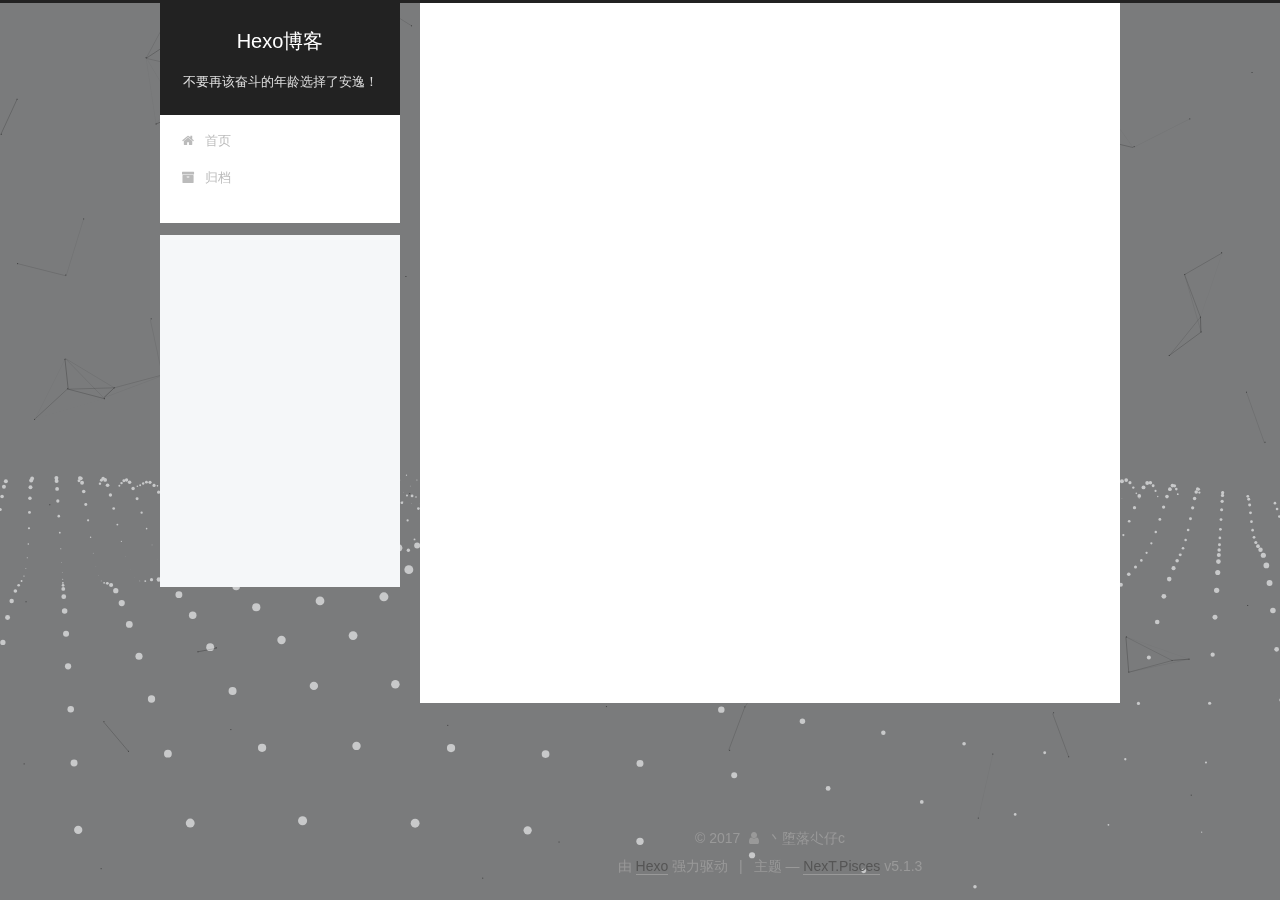
<file: archives/2017/10/index.html>
<!DOCTYPE html>



  


<html class="theme-next pisces use-motion" lang="zh-Hans">
<head>
  <meta charset="UTF-8"/>
<meta http-equiv="X-UA-Compatible" content="IE=edge" />
<meta name="viewport" content="width=device-width, initial-scale=1, maximum-scale=1"/>
<meta name="theme-color" content="#222">









<meta http-equiv="Cache-Control" content="no-transform" />
<meta http-equiv="Cache-Control" content="no-siteapp" />
















  
  
  <link href="/lib/fancybox/source/jquery.fancybox.css?v=2.1.5" rel="stylesheet" type="text/css" />







<link href="/lib/font-awesome/css/font-awesome.min.css?v=4.6.2" rel="stylesheet" type="text/css" />

<link href="/css/main.css?v=5.1.3" rel="stylesheet" type="text/css" />


  <link rel="apple-touch-icon" sizes="180x180" href="/images/apple-touch-icon-next.png?v=5.1.3">


  <link rel="icon" type="image/png" sizes="32x32" href="/images/favicon-32x32-next.png?v=5.1.3">


  <link rel="icon" type="image/png" sizes="16x16" href="/images/favicon-16x16-next.png?v=5.1.3">


  <link rel="mask-icon" href="/images/logo.svg?v=5.1.3" color="#222">





  <meta name="keywords" content="Hexo, NexT" />





  <link rel="alternate" href="/atom.xml" title="Hexo博客" type="application/atom+xml" />






<meta name="description" content="58023java.top &amp; edward1993113.top">
<meta property="og:type" content="website">
<meta property="og:title" content="Hexo博客">
<meta property="og:url" content="http://yoursite.com/archives/2017/10/index.html">
<meta property="og:site_name" content="Hexo博客">
<meta property="og:description" content="58023java.top &amp; edward1993113.top">
<meta property="og:locale" content="zh-Hans">
<meta name="twitter:card" content="summary">
<meta name="twitter:title" content="Hexo博客">
<meta name="twitter:description" content="58023java.top &amp; edward1993113.top">



<script type="text/javascript" id="hexo.configurations">
  var NexT = window.NexT || {};
  var CONFIG = {
    root: '/',
    scheme: 'Pisces',
    version: '5.1.3',
    sidebar: {"position":"left","display":"post","offset":12,"b2t":false,"scrollpercent":false,"onmobile":false},
    fancybox: true,
    tabs: true,
    motion: {"enable":true,"async":false,"transition":{"post_block":"fadeIn","post_header":"slideDownIn","post_body":"slideDownIn","coll_header":"slideLeftIn","sidebar":"slideUpIn"}},
    duoshuo: {
      userId: '0',
      author: '博主'
    },
    algolia: {
      applicationID: '',
      apiKey: '',
      indexName: '',
      hits: {"per_page":10},
      labels: {"input_placeholder":"Search for Posts","hits_empty":"We didn't find any results for the search: ${query}","hits_stats":"${hits} results found in ${time} ms"}
    }
  };
</script>



  <link rel="canonical" href="http://yoursite.com/archives/2017/10/"/>





  <title>归档 | Hexo博客</title>
  





  <script type="text/javascript">
    var _hmt = _hmt || [];
    (function() {
      var hm = document.createElement("script");
      hm.src = "https://hm.baidu.com/hm.js?82e15226b0fa392b33c48d3eaeec01ad";
      var s = document.getElementsByTagName("script")[0];
      s.parentNode.insertBefore(hm, s);
    })();
  </script>




</head>

<body itemscope itemtype="http://schema.org/WebPage" lang="zh-Hans">

  
  
    
  

  <div class="container sidebar-position-left page-archive">
    <div class="headband"></div>

    <header id="header" class="header" itemscope itemtype="http://schema.org/WPHeader">
      <div class="header-inner"><div class="site-brand-wrapper">
  <div class="site-meta ">
    

    <div class="custom-logo-site-title">
      <a href="/"  class="brand" rel="start">
        <span class="logo-line-before"><i></i></span>
        <span class="site-title">Hexo博客</span>
        <span class="logo-line-after"><i></i></span>
      </a>
    </div>
      
        <p class="site-subtitle">不要再该奋斗的年龄选择了安逸！</p>
      
  </div>

  <div class="site-nav-toggle">
    <button>
      <span class="btn-bar"></span>
      <span class="btn-bar"></span>
      <span class="btn-bar"></span>
    </button>
  </div>
</div>

<nav class="site-nav">
  

  
    <ul id="menu" class="menu">
      
        
        <li class="menu-item menu-item-home">
          <a href="/" rel="section">
            
              <i class="menu-item-icon fa fa-fw fa-home"></i> <br />
            
            首页
          </a>
        </li>
      
        
        <li class="menu-item menu-item-archives">
          <a href="/archives/" rel="section">
            
              <i class="menu-item-icon fa fa-fw fa-archive"></i> <br />
            
            归档
          </a>
        </li>
      

      
    </ul>
  

  
</nav>



 </div>
    </header>

    <main id="main" class="main">
      <div class="main-inner">
        <div class="content-wrap">
          <div id="content" class="content">
            

  
  
  
  <div class="post-block archive">
    <div id="posts" class="posts-collapse">
      <span class="archive-move-on"></span>

      <span class="archive-page-counter">
        
        
        
          
        
        嗯..! 目前共计 3 篇日志。 继续努力。
      </span>

      

        
        
        

        
          
          <div class="collection-title">
            <h1 class="archive-year" id="archive-year-2017">2017</h1>
          </div>
        
        

        

  <article class="post post-type-normal" itemscope itemtype="http://schema.org/Article">
    <header class="post-header">

      <h2 class="post-title">
        
            <a class="post-title-link" href="/2017/10/26/404/" itemprop="url">
              
                <span itemprop="name">未命名</span>
              
            </a>
        
      </h2>

      <div class="post-meta">
        <time class="post-time" itemprop="dateCreated"
              datetime="2017-10-26T19:48:23+08:00"
              content="2017-10-26" >
          10-26
        </time>
      </div>

    </header>
  </article>



      

        
        
        

        
        

        

  <article class="post post-type-normal" itemscope itemtype="http://schema.org/Article">
    <header class="post-header">

      <h2 class="post-title">
        
            <a class="post-title-link" href="/2017/10/26/edward1993113-top/" itemprop="url">
              
                <span itemprop="name">edward1993113.top</span>
              
            </a>
        
      </h2>

      <div class="post-meta">
        <time class="post-time" itemprop="dateCreated"
              datetime="2017-10-26T18:46:33+08:00"
              content="2017-10-26" >
          10-26
        </time>
      </div>

    </header>
  </article>



      

        
        
        

        
        

        

  <article class="post post-type-normal" itemscope itemtype="http://schema.org/Article">
    <header class="post-header">

      <h2 class="post-title">
        
            <a class="post-title-link" href="/2017/10/26/hello-world/" itemprop="url">
              
                <span itemprop="name">Hello World</span>
              
            </a>
        
      </h2>

      <div class="post-meta">
        <time class="post-time" itemprop="dateCreated"
              datetime="2017-10-26T18:32:33+08:00"
              content="2017-10-26" >
          10-26
        </time>
      </div>

    </header>
  </article>



      

    </div>
  </div>
  
  
  

  



          </div>
          


          

        </div>
        
          
  
  <div class="sidebar-toggle">
    <div class="sidebar-toggle-line-wrap">
      <span class="sidebar-toggle-line sidebar-toggle-line-first"></span>
      <span class="sidebar-toggle-line sidebar-toggle-line-middle"></span>
      <span class="sidebar-toggle-line sidebar-toggle-line-last"></span>
    </div>
  </div>

  <aside id="sidebar" class="sidebar">
    
    <div class="sidebar-inner">

      

      

      <section class="site-overview-wrap sidebar-panel sidebar-panel-active">
        <div class="site-overview">
          <div class="site-author motion-element" itemprop="author" itemscope itemtype="http://schema.org/Person">
            
              <img class="site-author-image" itemprop="image"
                src="/uploads/03aca482f259f174ce8b91bce4e7467d_256_256.png"
                alt="丶堕落尐仔c" />
            
              <p class="site-author-name" itemprop="name">丶堕落尐仔c</p>
              <p class="site-description motion-element" itemprop="description">58023java.top & edward1993113.top</p>
          </div>

          <nav class="site-state motion-element">

            
              <div class="site-state-item site-state-posts">
              
                <a href="/archives/">
              
                  <span class="site-state-item-count">3</span>
                  <span class="site-state-item-name">日志</span>
                </a>
              </div>
            

            

            

          </nav>

          
            <div class="feed-link motion-element">
              <a href="/atom.xml" rel="alternate">
                <i class="fa fa-rss"></i>
                RSS
              </a>
            </div>
          

          <div class="links-of-author motion-element">
            
          </div>

          
          

          
          

          

        </div>
      </section>

      

      

    </div>
  </aside>


        
      </div>
    </main>

    <footer id="footer" class="footer">
      <div class="footer-inner">
        <div class="copyright">&copy; <span itemprop="copyrightYear">2017</span>
  <span class="with-love">
    <i class="fa fa-user"></i>
  </span>
  <span class="author" itemprop="copyrightHolder">丶堕落尐仔c</span>

  
</div>


  <div class="powered-by">由 <a class="theme-link" target="_blank" href="https://hexo.io">Hexo</a> 强力驱动</div>



  <span class="post-meta-divider">|</span>



  <div class="theme-info">主题 &mdash; <a class="theme-link" target="_blank" href="https://github.com/iissnan/hexo-theme-next">NexT.Pisces</a> v5.1.3</div>




        







        
      </div>
    </footer>

    
      <div class="back-to-top">
        <i class="fa fa-arrow-up"></i>
        
      </div>
    

    

  </div>

  

<script type="text/javascript">
  if (Object.prototype.toString.call(window.Promise) !== '[object Function]') {
    window.Promise = null;
  }
</script>









  


  



  
  









  
  
    <script type="text/javascript" src="/lib/jquery/index.js?v=2.1.3"></script>
  

  
  
    <script type="text/javascript" src="/lib/fastclick/lib/fastclick.min.js?v=1.0.6"></script>
  

  
  
    <script type="text/javascript" src="/lib/jquery_lazyload/jquery.lazyload.js?v=1.9.7"></script>
  

  
  
    <script type="text/javascript" src="/lib/velocity/velocity.min.js?v=1.2.1"></script>
  

  
  
    <script type="text/javascript" src="/lib/velocity/velocity.ui.min.js?v=1.2.1"></script>
  

  
  
    <script type="text/javascript" src="/lib/fancybox/source/jquery.fancybox.pack.js?v=2.1.5"></script>
  

  
  
    <script type="text/javascript" src="/lib/canvas-nest/canvas-nest.min.js"></script>
  

  
  
    <script type="text/javascript" src="/lib/three/three.min.js"></script>
  

  
  
    <script type="text/javascript" src="/lib/three/three-waves.min.js"></script>
  


  


  <script type="text/javascript" src="/js/src/utils.js?v=5.1.3"></script>

  <script type="text/javascript" src="/js/src/motion.js?v=5.1.3"></script>



  
  


  <script type="text/javascript" src="/js/src/affix.js?v=5.1.3"></script>

  <script type="text/javascript" src="/js/src/schemes/pisces.js?v=5.1.3"></script>



  

  


  <script type="text/javascript" src="/js/src/bootstrap.js?v=5.1.3"></script>



  


  




	





  





  












  





  

  

  
  

  

  

  

</body>
</html>
</file>
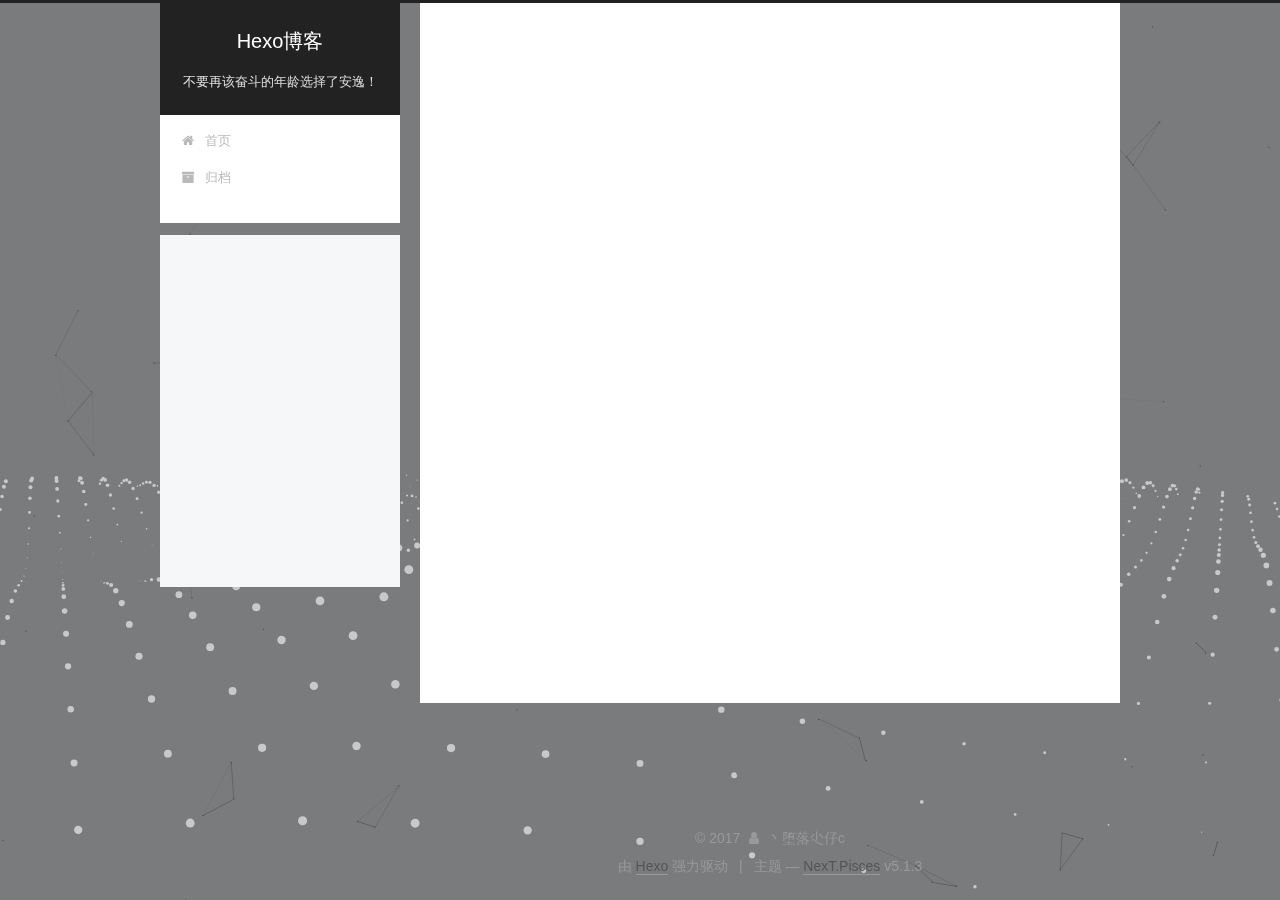
<file: 2017/10/26/404/index.html>
<!DOCTYPE html>



  


<html class="theme-next pisces use-motion" lang="zh-Hans">
<head>
  <meta charset="UTF-8"/>
<meta http-equiv="X-UA-Compatible" content="IE=edge" />
<meta name="viewport" content="width=device-width, initial-scale=1, maximum-scale=1"/>
<meta name="theme-color" content="#222">









<meta http-equiv="Cache-Control" content="no-transform" />
<meta http-equiv="Cache-Control" content="no-siteapp" />
















  
  
  <link href="/lib/fancybox/source/jquery.fancybox.css?v=2.1.5" rel="stylesheet" type="text/css" />







<link href="/lib/font-awesome/css/font-awesome.min.css?v=4.6.2" rel="stylesheet" type="text/css" />

<link href="/css/main.css?v=5.1.3" rel="stylesheet" type="text/css" />


  <link rel="apple-touch-icon" sizes="180x180" href="/images/apple-touch-icon-next.png?v=5.1.3">


  <link rel="icon" type="image/png" sizes="32x32" href="/images/favicon-32x32-next.png?v=5.1.3">


  <link rel="icon" type="image/png" sizes="16x16" href="/images/favicon-16x16-next.png?v=5.1.3">


  <link rel="mask-icon" href="/images/logo.svg?v=5.1.3" color="#222">





  <meta name="keywords" content="Hexo, NexT" />




  


  <link rel="alternate" href="/atom.xml" title="Hexo博客" type="application/atom+xml" />






<meta property="og:type" content="article">
<meta property="og:title" content="Hexo博客">
<meta property="og:url" content="http://yoursite.com/2017/10/26/404/index.html">
<meta property="og:site_name" content="Hexo博客">
<meta property="og:locale" content="zh-Hans">
<meta property="og:updated_time" content="2017-10-26T11:48:30.097Z">
<meta name="twitter:card" content="summary">
<meta name="twitter:title" content="Hexo博客">



<script type="text/javascript" id="hexo.configurations">
  var NexT = window.NexT || {};
  var CONFIG = {
    root: '/',
    scheme: 'Pisces',
    version: '5.1.3',
    sidebar: {"position":"left","display":"post","offset":12,"b2t":false,"scrollpercent":false,"onmobile":false},
    fancybox: true,
    tabs: true,
    motion: {"enable":true,"async":false,"transition":{"post_block":"fadeIn","post_header":"slideDownIn","post_body":"slideDownIn","coll_header":"slideLeftIn","sidebar":"slideUpIn"}},
    duoshuo: {
      userId: '0',
      author: '博主'
    },
    algolia: {
      applicationID: '',
      apiKey: '',
      indexName: '',
      hits: {"per_page":10},
      labels: {"input_placeholder":"Search for Posts","hits_empty":"We didn't find any results for the search: ${query}","hits_stats":"${hits} results found in ${time} ms"}
    }
  };
</script>



  <link rel="canonical" href="http://yoursite.com/2017/10/26/404/"/>





  <title> | Hexo博客</title>
  





  <script type="text/javascript">
    var _hmt = _hmt || [];
    (function() {
      var hm = document.createElement("script");
      hm.src = "https://hm.baidu.com/hm.js?82e15226b0fa392b33c48d3eaeec01ad";
      var s = document.getElementsByTagName("script")[0];
      s.parentNode.insertBefore(hm, s);
    })();
  </script>




</head>

<body itemscope itemtype="http://schema.org/WebPage" lang="zh-Hans">

  
  
    
  

  <div class="container sidebar-position-left page-post-detail">
    <div class="headband"></div>

    <header id="header" class="header" itemscope itemtype="http://schema.org/WPHeader">
      <div class="header-inner"><div class="site-brand-wrapper">
  <div class="site-meta ">
    

    <div class="custom-logo-site-title">
      <a href="/"  class="brand" rel="start">
        <span class="logo-line-before"><i></i></span>
        <span class="site-title">Hexo博客</span>
        <span class="logo-line-after"><i></i></span>
      </a>
    </div>
      
        <p class="site-subtitle">不要再该奋斗的年龄选择了安逸！</p>
      
  </div>

  <div class="site-nav-toggle">
    <button>
      <span class="btn-bar"></span>
      <span class="btn-bar"></span>
      <span class="btn-bar"></span>
    </button>
  </div>
</div>

<nav class="site-nav">
  

  
    <ul id="menu" class="menu">
      
        
        <li class="menu-item menu-item-home">
          <a href="/" rel="section">
            
              <i class="menu-item-icon fa fa-fw fa-home"></i> <br />
            
            首页
          </a>
        </li>
      
        
        <li class="menu-item menu-item-archives">
          <a href="/archives/" rel="section">
            
              <i class="menu-item-icon fa fa-fw fa-archive"></i> <br />
            
            归档
          </a>
        </li>
      

      
    </ul>
  

  
</nav>



 </div>
    </header>

    <main id="main" class="main">
      <div class="main-inner">
        <div class="content-wrap">
          <div id="content" class="content">
            

  <div id="posts" class="posts-expand">
    

  

  
  
  

  <article class="post post-type-normal" itemscope itemtype="http://schema.org/Article">
  
  
  
  <div class="post-block">
    <link itemprop="mainEntityOfPage" href="http://yoursite.com/2017/10/26/404/">

    <span hidden itemprop="author" itemscope itemtype="http://schema.org/Person">
      <meta itemprop="name" content="丶堕落尐仔c">
      <meta itemprop="description" content="">
      <meta itemprop="image" content="/uploads/03aca482f259f174ce8b91bce4e7467d_256_256.png">
    </span>

    <span hidden itemprop="publisher" itemscope itemtype="http://schema.org/Organization">
      <meta itemprop="name" content="Hexo博客">
    </span>

    
      <header class="post-header">

        
        
          <h1 class="post-title" itemprop="name headline"></h1>
        

        <div class="post-meta">
          <span class="post-time">
            
              <span class="post-meta-item-icon">
                <i class="fa fa-calendar-o"></i>
              </span>
              
                <span class="post-meta-item-text">发表于</span>
              
              <time title="创建于" itemprop="dateCreated datePublished" datetime="2017-10-26T19:48:23+08:00">
                2017-10-26
              </time>
            

            

            
          </span>

          

          
            
          

          
          

          

          

          

        </div>
      </header>
    

    
    
    
    <div class="post-body" itemprop="articleBody">

      
      

      
        <html><br><head><br>  <meta http-equiv="content-type" content="text/html;charset=utf-8;"><br>  <meta http-equiv="X-UA-Compatible" content="IE=edge,chrome=1"><br>  <meta name="robots" content="all"><br>  <meta name="robots" content="index,follow"><br></head><br><body><br><br><script type="text/javascript" src="https://www.qq.com/404/search_children.js" charset="utf-8" homepageurl="gdutxiaoxu.github.io" homepagename="�ص��ҵ���ҳ"><br></script><br><br></body><br></html>
      
    </div>
    
    
    

    

    

    

    <footer class="post-footer">
      

      
      
      

      
        <div class="post-nav">
          <div class="post-nav-next post-nav-item">
            
              <a href="/2017/10/26/edward1993113-top/" rel="next" title="edward1993113.top">
                <i class="fa fa-chevron-left"></i> edward1993113.top
              </a>
            
          </div>

          <span class="post-nav-divider"></span>

          <div class="post-nav-prev post-nav-item">
            
          </div>
        </div>
      

      
      
    </footer>
  </div>
  
  
  
  </article>



    <div class="post-spread">
      
    </div>
  </div>


          </div>
          


          

  



        </div>
        
          
  
  <div class="sidebar-toggle">
    <div class="sidebar-toggle-line-wrap">
      <span class="sidebar-toggle-line sidebar-toggle-line-first"></span>
      <span class="sidebar-toggle-line sidebar-toggle-line-middle"></span>
      <span class="sidebar-toggle-line sidebar-toggle-line-last"></span>
    </div>
  </div>

  <aside id="sidebar" class="sidebar">
    
    <div class="sidebar-inner">

      

      

      <section class="site-overview-wrap sidebar-panel sidebar-panel-active">
        <div class="site-overview">
          <div class="site-author motion-element" itemprop="author" itemscope itemtype="http://schema.org/Person">
            
              <img class="site-author-image" itemprop="image"
                src="/uploads/03aca482f259f174ce8b91bce4e7467d_256_256.png"
                alt="丶堕落尐仔c" />
            
              <p class="site-author-name" itemprop="name">丶堕落尐仔c</p>
              <p class="site-description motion-element" itemprop="description">58023java.top & edward1993113.top</p>
          </div>

          <nav class="site-state motion-element">

            
              <div class="site-state-item site-state-posts">
              
                <a href="/archives/">
              
                  <span class="site-state-item-count">3</span>
                  <span class="site-state-item-name">日志</span>
                </a>
              </div>
            

            

            

          </nav>

          
            <div class="feed-link motion-element">
              <a href="/atom.xml" rel="alternate">
                <i class="fa fa-rss"></i>
                RSS
              </a>
            </div>
          

          <div class="links-of-author motion-element">
            
          </div>

          
          

          
          

          

        </div>
      </section>

      

      

    </div>
  </aside>


        
      </div>
    </main>

    <footer id="footer" class="footer">
      <div class="footer-inner">
        <div class="copyright">&copy; <span itemprop="copyrightYear">2017</span>
  <span class="with-love">
    <i class="fa fa-user"></i>
  </span>
  <span class="author" itemprop="copyrightHolder">丶堕落尐仔c</span>

  
</div>


  <div class="powered-by">由 <a class="theme-link" target="_blank" href="https://hexo.io">Hexo</a> 强力驱动</div>



  <span class="post-meta-divider">|</span>



  <div class="theme-info">主题 &mdash; <a class="theme-link" target="_blank" href="https://github.com/iissnan/hexo-theme-next">NexT.Pisces</a> v5.1.3</div>




        







        
      </div>
    </footer>

    
      <div class="back-to-top">
        <i class="fa fa-arrow-up"></i>
        
      </div>
    

    

  </div>

  

<script type="text/javascript">
  if (Object.prototype.toString.call(window.Promise) !== '[object Function]') {
    window.Promise = null;
  }
</script>









  


  



  
  









  
  
    <script type="text/javascript" src="/lib/jquery/index.js?v=2.1.3"></script>
  

  
  
    <script type="text/javascript" src="/lib/fastclick/lib/fastclick.min.js?v=1.0.6"></script>
  

  
  
    <script type="text/javascript" src="/lib/jquery_lazyload/jquery.lazyload.js?v=1.9.7"></script>
  

  
  
    <script type="text/javascript" src="/lib/velocity/velocity.min.js?v=1.2.1"></script>
  

  
  
    <script type="text/javascript" src="/lib/velocity/velocity.ui.min.js?v=1.2.1"></script>
  

  
  
    <script type="text/javascript" src="/lib/fancybox/source/jquery.fancybox.pack.js?v=2.1.5"></script>
  

  
  
    <script type="text/javascript" src="/lib/canvas-nest/canvas-nest.min.js"></script>
  

  
  
    <script type="text/javascript" src="/lib/three/three.min.js"></script>
  

  
  
    <script type="text/javascript" src="/lib/three/three-waves.min.js"></script>
  


  


  <script type="text/javascript" src="/js/src/utils.js?v=5.1.3"></script>

  <script type="text/javascript" src="/js/src/motion.js?v=5.1.3"></script>



  
  


  <script type="text/javascript" src="/js/src/affix.js?v=5.1.3"></script>

  <script type="text/javascript" src="/js/src/schemes/pisces.js?v=5.1.3"></script>



  
  <script type="text/javascript" src="/js/src/scrollspy.js?v=5.1.3"></script>
<script type="text/javascript" src="/js/src/post-details.js?v=5.1.3"></script>



  


  <script type="text/javascript" src="/js/src/bootstrap.js?v=5.1.3"></script>



  


  




	





  





  












  





  

  

  
  

  

  

  

</body>
</html>
</file>
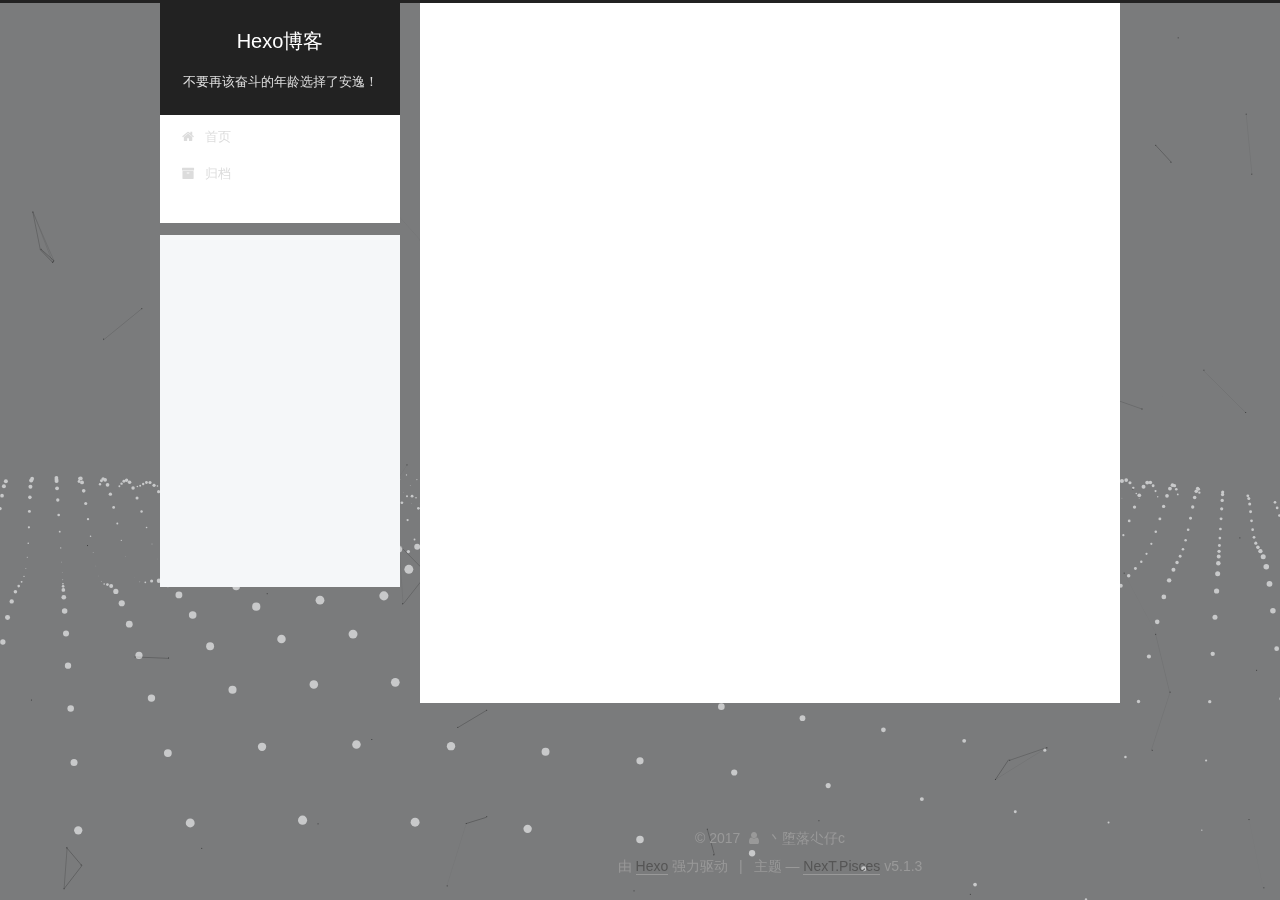
<file: 2017/10/26/edward1993113-top/index.html>
<!DOCTYPE html>



  


<html class="theme-next pisces use-motion" lang="zh-Hans">
<head>
  <meta charset="UTF-8"/>
<meta http-equiv="X-UA-Compatible" content="IE=edge" />
<meta name="viewport" content="width=device-width, initial-scale=1, maximum-scale=1"/>
<meta name="theme-color" content="#222">









<meta http-equiv="Cache-Control" content="no-transform" />
<meta http-equiv="Cache-Control" content="no-siteapp" />
















  
  
  <link href="/lib/fancybox/source/jquery.fancybox.css?v=2.1.5" rel="stylesheet" type="text/css" />







<link href="/lib/font-awesome/css/font-awesome.min.css?v=4.6.2" rel="stylesheet" type="text/css" />

<link href="/css/main.css?v=5.1.3" rel="stylesheet" type="text/css" />


  <link rel="apple-touch-icon" sizes="180x180" href="/images/apple-touch-icon-next.png?v=5.1.3">


  <link rel="icon" type="image/png" sizes="32x32" href="/images/favicon-32x32-next.png?v=5.1.3">


  <link rel="icon" type="image/png" sizes="16x16" href="/images/favicon-16x16-next.png?v=5.1.3">


  <link rel="mask-icon" href="/images/logo.svg?v=5.1.3" color="#222">





  <meta name="keywords" content="Hexo, NexT" />





  <link rel="alternate" href="/atom.xml" title="Hexo博客" type="application/atom+xml" />






<meta name="description" content="var _hmt = _hmt || []; (function() {   var hm = document.createElement(&quot;script&quot;);   hm.src = &quot;https://hm.baidu.com/hm.js?82e15226b0fa392b33c48d3eaeec01ad&quot;;   var s = document.getElementsByTagName(&quot;sc">
<meta property="og:type" content="article">
<meta property="og:title" content="edward1993113.top">
<meta property="og:url" content="http://yoursite.com/2017/10/26/edward1993113-top/index.html">
<meta property="og:site_name" content="Hexo博客">
<meta property="og:description" content="var _hmt = _hmt || []; (function() {   var hm = document.createElement(&quot;script&quot;);   hm.src = &quot;https://hm.baidu.com/hm.js?82e15226b0fa392b33c48d3eaeec01ad&quot;;   var s = document.getElementsByTagName(&quot;sc">
<meta property="og:locale" content="zh-Hans">
<meta property="og:updated_time" content="2017-10-26T12:07:35.343Z">
<meta name="twitter:card" content="summary">
<meta name="twitter:title" content="edward1993113.top">
<meta name="twitter:description" content="var _hmt = _hmt || []; (function() {   var hm = document.createElement(&quot;script&quot;);   hm.src = &quot;https://hm.baidu.com/hm.js?82e15226b0fa392b33c48d3eaeec01ad&quot;;   var s = document.getElementsByTagName(&quot;sc">



<script type="text/javascript" id="hexo.configurations">
  var NexT = window.NexT || {};
  var CONFIG = {
    root: '/',
    scheme: 'Pisces',
    version: '5.1.3',
    sidebar: {"position":"left","display":"post","offset":12,"b2t":false,"scrollpercent":false,"onmobile":false},
    fancybox: true,
    tabs: true,
    motion: {"enable":true,"async":false,"transition":{"post_block":"fadeIn","post_header":"slideDownIn","post_body":"slideDownIn","coll_header":"slideLeftIn","sidebar":"slideUpIn"}},
    duoshuo: {
      userId: '0',
      author: '博主'
    },
    algolia: {
      applicationID: '',
      apiKey: '',
      indexName: '',
      hits: {"per_page":10},
      labels: {"input_placeholder":"Search for Posts","hits_empty":"We didn't find any results for the search: ${query}","hits_stats":"${hits} results found in ${time} ms"}
    }
  };
</script>



  <link rel="canonical" href="http://yoursite.com/2017/10/26/edward1993113-top/"/>





  <title>edward1993113.top | Hexo博客</title>
  





  <script type="text/javascript">
    var _hmt = _hmt || [];
    (function() {
      var hm = document.createElement("script");
      hm.src = "https://hm.baidu.com/hm.js?82e15226b0fa392b33c48d3eaeec01ad";
      var s = document.getElementsByTagName("script")[0];
      s.parentNode.insertBefore(hm, s);
    })();
  </script>




</head>

<body itemscope itemtype="http://schema.org/WebPage" lang="zh-Hans">

  
  
    
  

  <div class="container sidebar-position-left page-post-detail">
    <div class="headband"></div>

    <header id="header" class="header" itemscope itemtype="http://schema.org/WPHeader">
      <div class="header-inner"><div class="site-brand-wrapper">
  <div class="site-meta ">
    

    <div class="custom-logo-site-title">
      <a href="/"  class="brand" rel="start">
        <span class="logo-line-before"><i></i></span>
        <span class="site-title">Hexo博客</span>
        <span class="logo-line-after"><i></i></span>
      </a>
    </div>
      
        <p class="site-subtitle">不要再该奋斗的年龄选择了安逸！</p>
      
  </div>

  <div class="site-nav-toggle">
    <button>
      <span class="btn-bar"></span>
      <span class="btn-bar"></span>
      <span class="btn-bar"></span>
    </button>
  </div>
</div>

<nav class="site-nav">
  

  
    <ul id="menu" class="menu">
      
        
        <li class="menu-item menu-item-home">
          <a href="/" rel="section">
            
              <i class="menu-item-icon fa fa-fw fa-home"></i> <br />
            
            首页
          </a>
        </li>
      
        
        <li class="menu-item menu-item-archives">
          <a href="/archives/" rel="section">
            
              <i class="menu-item-icon fa fa-fw fa-archive"></i> <br />
            
            归档
          </a>
        </li>
      

      
    </ul>
  

  
</nav>



 </div>
    </header>

    <main id="main" class="main">
      <div class="main-inner">
        <div class="content-wrap">
          <div id="content" class="content">
            

  <div id="posts" class="posts-expand">
    

  

  
  
  

  <article class="post post-type-normal" itemscope itemtype="http://schema.org/Article">
  
  
  
  <div class="post-block">
    <link itemprop="mainEntityOfPage" href="http://yoursite.com/2017/10/26/edward1993113-top/">

    <span hidden itemprop="author" itemscope itemtype="http://schema.org/Person">
      <meta itemprop="name" content="丶堕落尐仔c">
      <meta itemprop="description" content="">
      <meta itemprop="image" content="/uploads/03aca482f259f174ce8b91bce4e7467d_256_256.png">
    </span>

    <span hidden itemprop="publisher" itemscope itemtype="http://schema.org/Organization">
      <meta itemprop="name" content="Hexo博客">
    </span>

    
      <header class="post-header">

        
        
          <h1 class="post-title" itemprop="name headline">edward1993113.top</h1>
        

        <div class="post-meta">
          <span class="post-time">
            
              <span class="post-meta-item-icon">
                <i class="fa fa-calendar-o"></i>
              </span>
              
                <span class="post-meta-item-text">发表于</span>
              
              <time title="创建于" itemprop="dateCreated datePublished" datetime="2017-10-26T18:46:33+08:00">
                2017-10-26
              </time>
            

            

            
          </span>

          

          
            
          

          
          

          

          

          

        </div>
      </header>
    

    
    
    
    <div class="post-body" itemprop="articleBody">

      
      

      
        <script>
var _hmt = _hmt || [];
(function() {
  var hm = document.createElement("script");
  hm.src = "https://hm.baidu.com/hm.js?82e15226b0fa392b33c48d3eaeec01ad";
  var s = document.getElementsByTagName("script")[0]; 
  s.parentNode.insertBefore(hm, s);
})();
</script>


      
    </div>
    
    
    

    

    

    

    <footer class="post-footer">
      

      
      
      

      
        <div class="post-nav">
          <div class="post-nav-next post-nav-item">
            
              <a href="/2017/10/26/hello-world/" rel="next" title="Hello World">
                <i class="fa fa-chevron-left"></i> Hello World
              </a>
            
          </div>

          <span class="post-nav-divider"></span>

          <div class="post-nav-prev post-nav-item">
            
              <a href="/2017/10/26/404/" rel="prev" title="">
                 <i class="fa fa-chevron-right"></i>
              </a>
            
          </div>
        </div>
      

      
      
    </footer>
  </div>
  
  
  
  </article>



    <div class="post-spread">
      
    </div>
  </div>


          </div>
          


          

  



        </div>
        
          
  
  <div class="sidebar-toggle">
    <div class="sidebar-toggle-line-wrap">
      <span class="sidebar-toggle-line sidebar-toggle-line-first"></span>
      <span class="sidebar-toggle-line sidebar-toggle-line-middle"></span>
      <span class="sidebar-toggle-line sidebar-toggle-line-last"></span>
    </div>
  </div>

  <aside id="sidebar" class="sidebar">
    
    <div class="sidebar-inner">

      

      

      <section class="site-overview-wrap sidebar-panel sidebar-panel-active">
        <div class="site-overview">
          <div class="site-author motion-element" itemprop="author" itemscope itemtype="http://schema.org/Person">
            
              <img class="site-author-image" itemprop="image"
                src="/uploads/03aca482f259f174ce8b91bce4e7467d_256_256.png"
                alt="丶堕落尐仔c" />
            
              <p class="site-author-name" itemprop="name">丶堕落尐仔c</p>
              <p class="site-description motion-element" itemprop="description">58023java.top & edward1993113.top</p>
          </div>

          <nav class="site-state motion-element">

            
              <div class="site-state-item site-state-posts">
              
                <a href="/archives/">
              
                  <span class="site-state-item-count">3</span>
                  <span class="site-state-item-name">日志</span>
                </a>
              </div>
            

            

            

          </nav>

          
            <div class="feed-link motion-element">
              <a href="/atom.xml" rel="alternate">
                <i class="fa fa-rss"></i>
                RSS
              </a>
            </div>
          

          <div class="links-of-author motion-element">
            
          </div>

          
          

          
          

          

        </div>
      </section>

      

      

    </div>
  </aside>


        
      </div>
    </main>

    <footer id="footer" class="footer">
      <div class="footer-inner">
        <div class="copyright">&copy; <span itemprop="copyrightYear">2017</span>
  <span class="with-love">
    <i class="fa fa-user"></i>
  </span>
  <span class="author" itemprop="copyrightHolder">丶堕落尐仔c</span>

  
</div>


  <div class="powered-by">由 <a class="theme-link" target="_blank" href="https://hexo.io">Hexo</a> 强力驱动</div>



  <span class="post-meta-divider">|</span>



  <div class="theme-info">主题 &mdash; <a class="theme-link" target="_blank" href="https://github.com/iissnan/hexo-theme-next">NexT.Pisces</a> v5.1.3</div>




        







        
      </div>
    </footer>

    
      <div class="back-to-top">
        <i class="fa fa-arrow-up"></i>
        
      </div>
    

    

  </div>

  

<script type="text/javascript">
  if (Object.prototype.toString.call(window.Promise) !== '[object Function]') {
    window.Promise = null;
  }
</script>









  


  



  
  









  
  
    <script type="text/javascript" src="/lib/jquery/index.js?v=2.1.3"></script>
  

  
  
    <script type="text/javascript" src="/lib/fastclick/lib/fastclick.min.js?v=1.0.6"></script>
  

  
  
    <script type="text/javascript" src="/lib/jquery_lazyload/jquery.lazyload.js?v=1.9.7"></script>
  

  
  
    <script type="text/javascript" src="/lib/velocity/velocity.min.js?v=1.2.1"></script>
  

  
  
    <script type="text/javascript" src="/lib/velocity/velocity.ui.min.js?v=1.2.1"></script>
  

  
  
    <script type="text/javascript" src="/lib/fancybox/source/jquery.fancybox.pack.js?v=2.1.5"></script>
  

  
  
    <script type="text/javascript" src="/lib/canvas-nest/canvas-nest.min.js"></script>
  

  
  
    <script type="text/javascript" src="/lib/three/three.min.js"></script>
  

  
  
    <script type="text/javascript" src="/lib/three/three-waves.min.js"></script>
  


  


  <script type="text/javascript" src="/js/src/utils.js?v=5.1.3"></script>

  <script type="text/javascript" src="/js/src/motion.js?v=5.1.3"></script>



  
  


  <script type="text/javascript" src="/js/src/affix.js?v=5.1.3"></script>

  <script type="text/javascript" src="/js/src/schemes/pisces.js?v=5.1.3"></script>



  
  <script type="text/javascript" src="/js/src/scrollspy.js?v=5.1.3"></script>
<script type="text/javascript" src="/js/src/post-details.js?v=5.1.3"></script>



  


  <script type="text/javascript" src="/js/src/bootstrap.js?v=5.1.3"></script>



  


  




	





  





  












  





  

  

  
  

  

  

  

</body>
</html>
</file>
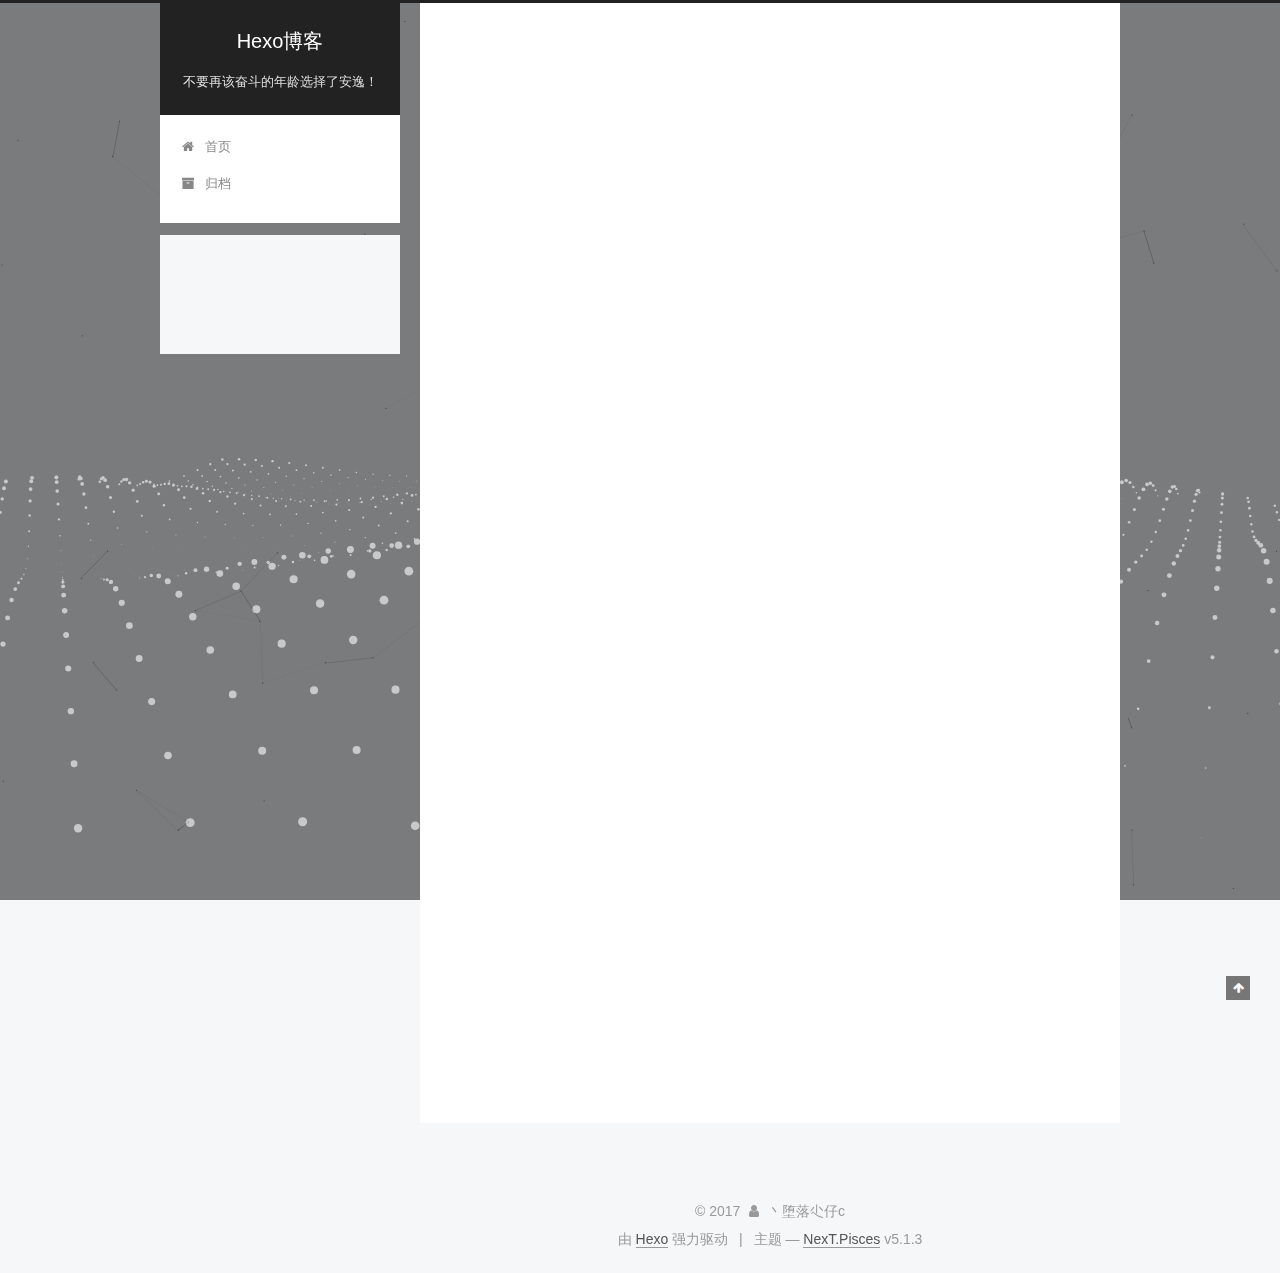
<file: 2017/10/26/hello-world/index.html>
<!DOCTYPE html>



  


<html class="theme-next pisces use-motion" lang="zh-Hans">
<head>
  <meta charset="UTF-8"/>
<meta http-equiv="X-UA-Compatible" content="IE=edge" />
<meta name="viewport" content="width=device-width, initial-scale=1, maximum-scale=1"/>
<meta name="theme-color" content="#222">









<meta http-equiv="Cache-Control" content="no-transform" />
<meta http-equiv="Cache-Control" content="no-siteapp" />
















  
  
  <link href="/lib/fancybox/source/jquery.fancybox.css?v=2.1.5" rel="stylesheet" type="text/css" />







<link href="/lib/font-awesome/css/font-awesome.min.css?v=4.6.2" rel="stylesheet" type="text/css" />

<link href="/css/main.css?v=5.1.3" rel="stylesheet" type="text/css" />


  <link rel="apple-touch-icon" sizes="180x180" href="/images/apple-touch-icon-next.png?v=5.1.3">


  <link rel="icon" type="image/png" sizes="32x32" href="/images/favicon-32x32-next.png?v=5.1.3">


  <link rel="icon" type="image/png" sizes="16x16" href="/images/favicon-16x16-next.png?v=5.1.3">


  <link rel="mask-icon" href="/images/logo.svg?v=5.1.3" color="#222">





  <meta name="keywords" content="Hexo, NexT" />





  <link rel="alternate" href="/atom.xml" title="Hexo博客" type="application/atom+xml" />






<meta name="description" content="Welcome to Hexo! This is your very first post. Check documentation for more info. If you get any problems when using Hexo, you can find the answer in troubleshooting or you can ask me on GitHub. Quick">
<meta property="og:type" content="article">
<meta property="og:title" content="Hello World">
<meta property="og:url" content="http://yoursite.com/2017/10/26/hello-world/index.html">
<meta property="og:site_name" content="Hexo博客">
<meta property="og:description" content="Welcome to Hexo! This is your very first post. Check documentation for more info. If you get any problems when using Hexo, you can find the answer in troubleshooting or you can ask me on GitHub. Quick">
<meta property="og:locale" content="zh-Hans">
<meta property="og:updated_time" content="2017-10-26T10:32:33.571Z">
<meta name="twitter:card" content="summary">
<meta name="twitter:title" content="Hello World">
<meta name="twitter:description" content="Welcome to Hexo! This is your very first post. Check documentation for more info. If you get any problems when using Hexo, you can find the answer in troubleshooting or you can ask me on GitHub. Quick">



<script type="text/javascript" id="hexo.configurations">
  var NexT = window.NexT || {};
  var CONFIG = {
    root: '/',
    scheme: 'Pisces',
    version: '5.1.3',
    sidebar: {"position":"left","display":"post","offset":12,"b2t":false,"scrollpercent":false,"onmobile":false},
    fancybox: true,
    tabs: true,
    motion: {"enable":true,"async":false,"transition":{"post_block":"fadeIn","post_header":"slideDownIn","post_body":"slideDownIn","coll_header":"slideLeftIn","sidebar":"slideUpIn"}},
    duoshuo: {
      userId: '0',
      author: '博主'
    },
    algolia: {
      applicationID: '',
      apiKey: '',
      indexName: '',
      hits: {"per_page":10},
      labels: {"input_placeholder":"Search for Posts","hits_empty":"We didn't find any results for the search: ${query}","hits_stats":"${hits} results found in ${time} ms"}
    }
  };
</script>



  <link rel="canonical" href="http://yoursite.com/2017/10/26/hello-world/"/>





  <title>Hello World | Hexo博客</title>
  





  <script type="text/javascript">
    var _hmt = _hmt || [];
    (function() {
      var hm = document.createElement("script");
      hm.src = "https://hm.baidu.com/hm.js?82e15226b0fa392b33c48d3eaeec01ad";
      var s = document.getElementsByTagName("script")[0];
      s.parentNode.insertBefore(hm, s);
    })();
  </script>




</head>

<body itemscope itemtype="http://schema.org/WebPage" lang="zh-Hans">

  
  
    
  

  <div class="container sidebar-position-left page-post-detail">
    <div class="headband"></div>

    <header id="header" class="header" itemscope itemtype="http://schema.org/WPHeader">
      <div class="header-inner"><div class="site-brand-wrapper">
  <div class="site-meta ">
    

    <div class="custom-logo-site-title">
      <a href="/"  class="brand" rel="start">
        <span class="logo-line-before"><i></i></span>
        <span class="site-title">Hexo博客</span>
        <span class="logo-line-after"><i></i></span>
      </a>
    </div>
      
        <p class="site-subtitle">不要再该奋斗的年龄选择了安逸！</p>
      
  </div>

  <div class="site-nav-toggle">
    <button>
      <span class="btn-bar"></span>
      <span class="btn-bar"></span>
      <span class="btn-bar"></span>
    </button>
  </div>
</div>

<nav class="site-nav">
  

  
    <ul id="menu" class="menu">
      
        
        <li class="menu-item menu-item-home">
          <a href="/" rel="section">
            
              <i class="menu-item-icon fa fa-fw fa-home"></i> <br />
            
            首页
          </a>
        </li>
      
        
        <li class="menu-item menu-item-archives">
          <a href="/archives/" rel="section">
            
              <i class="menu-item-icon fa fa-fw fa-archive"></i> <br />
            
            归档
          </a>
        </li>
      

      
    </ul>
  

  
</nav>



 </div>
    </header>

    <main id="main" class="main">
      <div class="main-inner">
        <div class="content-wrap">
          <div id="content" class="content">
            

  <div id="posts" class="posts-expand">
    

  

  
  
  

  <article class="post post-type-normal" itemscope itemtype="http://schema.org/Article">
  
  
  
  <div class="post-block">
    <link itemprop="mainEntityOfPage" href="http://yoursite.com/2017/10/26/hello-world/">

    <span hidden itemprop="author" itemscope itemtype="http://schema.org/Person">
      <meta itemprop="name" content="丶堕落尐仔c">
      <meta itemprop="description" content="">
      <meta itemprop="image" content="/uploads/03aca482f259f174ce8b91bce4e7467d_256_256.png">
    </span>

    <span hidden itemprop="publisher" itemscope itemtype="http://schema.org/Organization">
      <meta itemprop="name" content="Hexo博客">
    </span>

    
      <header class="post-header">

        
        
          <h1 class="post-title" itemprop="name headline">Hello World</h1>
        

        <div class="post-meta">
          <span class="post-time">
            
              <span class="post-meta-item-icon">
                <i class="fa fa-calendar-o"></i>
              </span>
              
                <span class="post-meta-item-text">发表于</span>
              
              <time title="创建于" itemprop="dateCreated datePublished" datetime="2017-10-26T18:32:33+08:00">
                2017-10-26
              </time>
            

            

            
          </span>

          

          
            
          

          
          

          

          

          

        </div>
      </header>
    

    
    
    
    <div class="post-body" itemprop="articleBody">

      
      

      
        <p>Welcome to <a href="https://hexo.io/" target="_blank" rel="external">Hexo</a>! This is your very first post. Check <a href="https://hexo.io/docs/" target="_blank" rel="external">documentation</a> for more info. If you get any problems when using Hexo, you can find the answer in <a href="https://hexo.io/docs/troubleshooting.html" target="_blank" rel="external">troubleshooting</a> or you can ask me on <a href="https://github.com/hexojs/hexo/issues" target="_blank" rel="external">GitHub</a>.</p>
<h2 id="Quick-Start"><a href="#Quick-Start" class="headerlink" title="Quick Start"></a>Quick Start</h2><h3 id="Create-a-new-post"><a href="#Create-a-new-post" class="headerlink" title="Create a new post"></a>Create a new post</h3><figure class="highlight bash"><table><tr><td class="gutter"><pre><div class="line">1</div></pre></td><td class="code"><pre><div class="line">$ hexo new <span class="string">"My New Post"</span></div></pre></td></tr></table></figure>
<p>More info: <a href="https://hexo.io/docs/writing.html" target="_blank" rel="external">Writing</a></p>
<h3 id="Run-server"><a href="#Run-server" class="headerlink" title="Run server"></a>Run server</h3><figure class="highlight bash"><table><tr><td class="gutter"><pre><div class="line">1</div></pre></td><td class="code"><pre><div class="line">$ hexo server</div></pre></td></tr></table></figure>
<p>More info: <a href="https://hexo.io/docs/server.html" target="_blank" rel="external">Server</a></p>
<h3 id="Generate-static-files"><a href="#Generate-static-files" class="headerlink" title="Generate static files"></a>Generate static files</h3><figure class="highlight bash"><table><tr><td class="gutter"><pre><div class="line">1</div></pre></td><td class="code"><pre><div class="line">$ hexo generate</div></pre></td></tr></table></figure>
<p>More info: <a href="https://hexo.io/docs/generating.html" target="_blank" rel="external">Generating</a></p>
<h3 id="Deploy-to-remote-sites"><a href="#Deploy-to-remote-sites" class="headerlink" title="Deploy to remote sites"></a>Deploy to remote sites</h3><figure class="highlight bash"><table><tr><td class="gutter"><pre><div class="line">1</div></pre></td><td class="code"><pre><div class="line">$ hexo deploy</div></pre></td></tr></table></figure>
<p>More info: <a href="https://hexo.io/docs/deployment.html" target="_blank" rel="external">Deployment</a></p>

      
    </div>
    
    
    

    

    

    

    <footer class="post-footer">
      

      
      
      

      
        <div class="post-nav">
          <div class="post-nav-next post-nav-item">
            
          </div>

          <span class="post-nav-divider"></span>

          <div class="post-nav-prev post-nav-item">
            
              <a href="/2017/10/26/edward1993113-top/" rel="prev" title="edward1993113.top">
                edward1993113.top <i class="fa fa-chevron-right"></i>
              </a>
            
          </div>
        </div>
      

      
      
    </footer>
  </div>
  
  
  
  </article>



    <div class="post-spread">
      
    </div>
  </div>


          </div>
          


          

  



        </div>
        
          
  
  <div class="sidebar-toggle">
    <div class="sidebar-toggle-line-wrap">
      <span class="sidebar-toggle-line sidebar-toggle-line-first"></span>
      <span class="sidebar-toggle-line sidebar-toggle-line-middle"></span>
      <span class="sidebar-toggle-line sidebar-toggle-line-last"></span>
    </div>
  </div>

  <aside id="sidebar" class="sidebar">
    
    <div class="sidebar-inner">

      

      
        <ul class="sidebar-nav motion-element">
          <li class="sidebar-nav-toc sidebar-nav-active" data-target="post-toc-wrap">
            文章目录
          </li>
          <li class="sidebar-nav-overview" data-target="site-overview-wrap">
            站点概览
          </li>
        </ul>
      

      <section class="site-overview-wrap sidebar-panel">
        <div class="site-overview">
          <div class="site-author motion-element" itemprop="author" itemscope itemtype="http://schema.org/Person">
            
              <img class="site-author-image" itemprop="image"
                src="/uploads/03aca482f259f174ce8b91bce4e7467d_256_256.png"
                alt="丶堕落尐仔c" />
            
              <p class="site-author-name" itemprop="name">丶堕落尐仔c</p>
              <p class="site-description motion-element" itemprop="description">58023java.top & edward1993113.top</p>
          </div>

          <nav class="site-state motion-element">

            
              <div class="site-state-item site-state-posts">
              
                <a href="/archives/">
              
                  <span class="site-state-item-count">3</span>
                  <span class="site-state-item-name">日志</span>
                </a>
              </div>
            

            

            

          </nav>

          
            <div class="feed-link motion-element">
              <a href="/atom.xml" rel="alternate">
                <i class="fa fa-rss"></i>
                RSS
              </a>
            </div>
          

          <div class="links-of-author motion-element">
            
          </div>

          
          

          
          

          

        </div>
      </section>

      
      <!--noindex-->
        <section class="post-toc-wrap motion-element sidebar-panel sidebar-panel-active">
          <div class="post-toc">

            
              
            

            
              <div class="post-toc-content"><ol class="nav"><li class="nav-item nav-level-2"><a class="nav-link" href="#Quick-Start"><span class="nav-number">1.</span> <span class="nav-text">Quick Start</span></a><ol class="nav-child"><li class="nav-item nav-level-3"><a class="nav-link" href="#Create-a-new-post"><span class="nav-number">1.1.</span> <span class="nav-text">Create a new post</span></a></li><li class="nav-item nav-level-3"><a class="nav-link" href="#Run-server"><span class="nav-number">1.2.</span> <span class="nav-text">Run server</span></a></li><li class="nav-item nav-level-3"><a class="nav-link" href="#Generate-static-files"><span class="nav-number">1.3.</span> <span class="nav-text">Generate static files</span></a></li><li class="nav-item nav-level-3"><a class="nav-link" href="#Deploy-to-remote-sites"><span class="nav-number">1.4.</span> <span class="nav-text">Deploy to remote sites</span></a></li></ol></li></ol></div>
            

          </div>
        </section>
      <!--/noindex-->
      

      

    </div>
  </aside>


        
      </div>
    </main>

    <footer id="footer" class="footer">
      <div class="footer-inner">
        <div class="copyright">&copy; <span itemprop="copyrightYear">2017</span>
  <span class="with-love">
    <i class="fa fa-user"></i>
  </span>
  <span class="author" itemprop="copyrightHolder">丶堕落尐仔c</span>

  
</div>


  <div class="powered-by">由 <a class="theme-link" target="_blank" href="https://hexo.io">Hexo</a> 强力驱动</div>



  <span class="post-meta-divider">|</span>



  <div class="theme-info">主题 &mdash; <a class="theme-link" target="_blank" href="https://github.com/iissnan/hexo-theme-next">NexT.Pisces</a> v5.1.3</div>




        







        
      </div>
    </footer>

    
      <div class="back-to-top">
        <i class="fa fa-arrow-up"></i>
        
      </div>
    

    

  </div>

  

<script type="text/javascript">
  if (Object.prototype.toString.call(window.Promise) !== '[object Function]') {
    window.Promise = null;
  }
</script>









  


  



  
  









  
  
    <script type="text/javascript" src="/lib/jquery/index.js?v=2.1.3"></script>
  

  
  
    <script type="text/javascript" src="/lib/fastclick/lib/fastclick.min.js?v=1.0.6"></script>
  

  
  
    <script type="text/javascript" src="/lib/jquery_lazyload/jquery.lazyload.js?v=1.9.7"></script>
  

  
  
    <script type="text/javascript" src="/lib/velocity/velocity.min.js?v=1.2.1"></script>
  

  
  
    <script type="text/javascript" src="/lib/velocity/velocity.ui.min.js?v=1.2.1"></script>
  

  
  
    <script type="text/javascript" src="/lib/fancybox/source/jquery.fancybox.pack.js?v=2.1.5"></script>
  

  
  
    <script type="text/javascript" src="/lib/canvas-nest/canvas-nest.min.js"></script>
  

  
  
    <script type="text/javascript" src="/lib/three/three.min.js"></script>
  

  
  
    <script type="text/javascript" src="/lib/three/three-waves.min.js"></script>
  


  


  <script type="text/javascript" src="/js/src/utils.js?v=5.1.3"></script>

  <script type="text/javascript" src="/js/src/motion.js?v=5.1.3"></script>



  
  


  <script type="text/javascript" src="/js/src/affix.js?v=5.1.3"></script>

  <script type="text/javascript" src="/js/src/schemes/pisces.js?v=5.1.3"></script>



  
  <script type="text/javascript" src="/js/src/scrollspy.js?v=5.1.3"></script>
<script type="text/javascript" src="/js/src/post-details.js?v=5.1.3"></script>



  


  <script type="text/javascript" src="/js/src/bootstrap.js?v=5.1.3"></script>



  


  




	





  





  












  





  

  

  
  

  

  

  

</body>
</html>
</file>
<file: css/main.css>
/* normalize.css v3.0.2 | MIT License | git.io/normalize */
html {
  font-family: sans-serif; /* 1 */
  -ms-text-size-adjust: 100%; /* 2 */
  -webkit-text-size-adjust: 100%; /* 2 */
}
body {
  margin: 0;
}
article,
aside,
details,
figcaption,
figure,
footer,
header,
hgroup,
main,
menu,
nav,
section,
summary {
  display: block;
}
audio,
canvas,
progress,
video {
  display: inline-block; /* 1 */
  vertical-align: baseline; /* 2 */
}
audio:not([controls]) {
  display: none;
  height: 0;
}
[hidden],
template {
  display: none;
}
a {
  background-color: transparent;
}
a:active,
a:hover {
  outline: 0;
}
abbr[title] {
  border-bottom: 1px dotted;
}
b,
strong {
  font-weight: bold;
}
dfn {
  font-style: italic;
}
h1 {
  font-size: 2em;
  margin: 0.67em 0;
}
mark {
  background: #ff0;
  color: #000;
}
small {
  font-size: 80%;
}
sub,
sup {
  font-size: 75%;
  line-height: 0;
  position: relative;
  vertical-align: baseline;
}
sup {
  top: -0.5em;
}
sub {
  bottom: -0.25em;
}
img {
  border: 0;
}
svg:not(:root) {
  overflow: hidden;
}
figure {
  margin: 1em 40px;
}
hr {
  -moz-box-sizing: content-box;
  box-sizing: content-box;
  height: 0;
}
pre {
  overflow: auto;
}
code,
kbd,
pre,
samp {
  font-family: monospace, monospace;
  font-size: 1em;
}
button,
input,
optgroup,
select,
textarea {
  color: inherit; /* 1 */
  font: inherit; /* 2 */
  margin: 0; /* 3 */
}
button {
  overflow: visible;
}
button,
select {
  text-transform: none;
}
button,
html input[type="button"],
input[type="reset"],
input[type="submit"] {
  -webkit-appearance: button; /* 2 */
  cursor: pointer; /* 3 */
}
button[disabled],
html input[disabled] {
  cursor: default;
}
button::-moz-focus-inner,
input::-moz-focus-inner {
  border: 0;
  padding: 0;
}
input {
  line-height: normal;
}
input[type="checkbox"],
input[type="radio"] {
  box-sizing: border-box; /* 1 */
  padding: 0; /* 2 */
}
input[type="number"]::-webkit-inner-spin-button,
input[type="number"]::-webkit-outer-spin-button {
  height: auto;
}
input[type="search"] {
  -webkit-appearance: textfield; /* 1 */
  -moz-box-sizing: content-box;
  -webkit-box-sizing: content-box; /* 2 */
  box-sizing: content-box;
}
input[type="search"]::-webkit-search-cancel-button,
input[type="search"]::-webkit-search-decoration {
  -webkit-appearance: none;
}
fieldset {
  border: 1px solid #c0c0c0;
  margin: 0 2px;
  padding: 0.35em 0.625em 0.75em;
}
legend {
  border: 0; /* 1 */
  padding: 0; /* 2 */
}
textarea {
  overflow: auto;
}
optgroup {
  font-weight: bold;
}
table {
  border-collapse: collapse;
  border-spacing: 0;
}
td,
th {
  padding: 0;
}
::selection {
  background: #262a30;
  color: #fff;
}
body {
  position: relative;
  font-family: 'Lato', "PingFang SC", "Microsoft YaHei", sans-serif;
  font-size: 14px;
  line-height: 2;
  color: #555;
  background: #f5f7f9;
}
@media (max-width: 767px) {
  body {
    padding-right: 0 !important;
  }
}
@media (min-width: 768px) and (max-width: 991px) {
  body {
    padding-right: 0 !important;
  }
}
@media (min-width: 1600px) {
  body {
    font-size: 16px;
  }
}
h1,
h2,
h3,
h4,
h5,
h6 {
  margin: 0;
  padding: 0;
  font-weight: bold;
  line-height: 1.5;
  font-family: 'Lato', "PingFang SC", "Microsoft YaHei", sans-serif;
}
h2,
h3,
h4,
h5,
h6 {
  margin: 20px 0 15px;
}
h1 {
  font-size: 22px;
}
@media (max-width: 767px) {
  h1 {
    font-size: 18px;
  }
}
h2 {
  font-size: 20px;
}
@media (max-width: 767px) {
  h2 {
    font-size: 16px;
  }
}
h3 {
  font-size: 18px;
}
@media (max-width: 767px) {
  h3 {
    font-size: 14px;
  }
}
h4 {
  font-size: 16px;
}
@media (max-width: 767px) {
  h4 {
    font-size: 12px;
  }
}
h5 {
  font-size: 14px;
}
@media (max-width: 767px) {
  h5 {
    font-size: 10px;
  }
}
h6 {
  font-size: 12px;
}
@media (max-width: 767px) {
  h6 {
    font-size: 8px;
  }
}
p {
  margin: 0 0 20px 0;
}
a {
  color: #555;
  text-decoration: none;
  outline: none;
  border-bottom: 1px solid #999;
  word-wrap: break-word;
}
a:hover {
  color: #222;
  border-bottom-color: #222;
}
blockquote {
  margin: 0;
  padding: 0;
}
img {
  display: block;
  margin: auto;
  max-width: 100%;
  height: auto;
}
hr {
  margin: 40px 0;
  height: 3px;
  border: none;
  background-color: #ddd;
  background-image: repeating-linear-gradient(-45deg, #fff, #fff 4px, transparent 4px, transparent 8px);
}
blockquote {
  padding: 0 15px;
  color: #666;
  border-left: 4px solid #ddd;
}
blockquote cite::before {
  content: "-";
  padding: 0 5px;
}
dt {
  font-weight: 700;
}
dd {
  margin: 0;
  padding: 0;
}
kbd {
  border: 1px solid #ccc;
  border-radius: 0.2em;
  box-shadow: 0.1em 0.1em 0.2em rgba(0,0,0,0.1);
  background-color: #f9f9f9;
  font-family: inherit;
  background-image: -webkit-linear-gradient(top, #eee, #fff, #eee);
  padding: 0.1em 0.3em;
  white-space: nowrap;
}
.text-left {
  text-align: left;
}
.text-center {
  text-align: center;
}
.text-right {
  text-align: right;
}
.text-justify {
  text-align: justify;
}
.text-nowrap {
  white-space: nowrap;
}
.text-lowercase {
  text-transform: lowercase;
}
.text-uppercase {
  text-transform: uppercase;
}
.text-capitalize {
  text-transform: capitalize;
}
.center-block {
  display: block;
  margin-left: auto;
  margin-right: auto;
}
.clearfix:before,
.clearfix:after {
  content: " ";
  display: table;
}
.clearfix:after {
  clear: both;
}
.pullquote {
  width: 45%;
}
.pullquote.left {
  float: left;
  margin-left: 5px;
  margin-right: 10px;
}
.pullquote.right {
  float: right;
  margin-left: 10px;
  margin-right: 5px;
}
.affix.affix.affix {
  position: fixed;
}
.translation {
  margin-top: -20px;
  font-size: 14px;
  color: #999;
}
.scrollbar-measure {
  width: 100px;
  height: 100px;
  overflow: scroll;
  position: absolute;
  top: -9999px;
}
.use-motion .motion-element {
  opacity: 0;
}
table {
  margin: 20px 0;
  width: 100%;
  border-collapse: collapse;
  border-spacing: 0;
  border: 1px solid #ddd;
  font-size: 14px;
  table-layout: fixed;
  word-wrap: break-all;
}
table>tbody>tr:nth-of-type(odd) {
  background-color: #f9f9f9;
}
table>tbody>tr:hover {
  background-color: #f5f5f5;
}
caption,
th,
td {
  padding: 8px;
  text-align: left;
  vertical-align: middle;
  font-weight: normal;
}
th,
td {
  border-bottom: 3px solid #ddd;
  border-right: 1px solid #eee;
}
th {
  padding-bottom: 10px;
  font-weight: 700;
}
td {
  border-bottom-width: 1px;
}
html,
body {
  height: 100%;
}
.container {
  position: relative;
  min-height: 100%;
}
.header-inner {
  margin: 0 auto;
  padding: 100px 0 70px;
  width: 700px;
}
@media (min-width: 1600px) {
  .container .header-inner {
    width: 900px;
  }
}
.main {
  padding-bottom: 150px;
}
.main-inner {
  margin: 0 auto;
  width: 700px;
}
@media (min-width: 1600px) {
  .container .main-inner {
    width: 900px;
  }
}
.footer {
  position: absolute;
  left: 0;
  bottom: 0;
  width: 100%;
  min-height: 50px;
}
.footer-inner {
  box-sizing: border-box;
  margin: 20px auto;
  width: 700px;
}
@media (min-width: 1600px) {
  .container .footer-inner {
    width: 900px;
  }
}
pre,
.highlight {
  overflow: auto;
  margin: 20px 0;
  padding: 0;
  font-size: 13px;
  color: #4d4d4c;
  background: #f7f7f7;
  line-height: 1.6;
}
pre,
code {
  font-family: consolas, Menlo, "PingFang SC", "Microsoft YaHei", monospace;
}
code {
  padding: 2px 4px;
  word-wrap: break-word;
  color: #555;
  background: #eee;
  border-radius: 3px;
  font-size: 13px;
}
pre {
  padding: 10px;
}
pre code {
  padding: 0;
  color: #4d4d4c;
  background: none;
  text-shadow: none;
}
.highlight {
  border-radius: 1px;
}
.highlight pre {
  border: none;
  margin: 0;
  padding: 10px 0;
}
.highlight table {
  margin: 0;
  width: auto;
  border: none;
}
.highlight td {
  border: none;
  padding: 0;
}
.highlight figcaption {
  font-size: 1em;
  color: #4d4d4c;
  line-height: 1em;
  margin-bottom: 1em;
}
.highlight figcaption:before,
.highlight figcaption:after {
  content: " ";
  display: table;
}
.highlight figcaption:after {
  clear: both;
}
.highlight figcaption a {
  float: right;
  color: #4d4d4c;
}
.highlight figcaption a:hover {
  border-bottom-color: #4d4d4c;
}
.highlight .gutter pre {
  padding-left: 10px;
  padding-right: 10px;
  color: #869194;
  text-align: right;
  background-color: #eff2f3;
}
.highlight .code pre {
  width: 100%;
  padding-left: 10px;
  padding-right: 10px;
  background-color: #f7f7f7;
}
.highlight .line {
  height: 20px;
}
.gutter {
  -webkit-user-select: none;
  -moz-user-select: none;
  -ms-user-select: none;
  user-select: none;
}
.gist table {
  width: auto;
}
.gist table td {
  border: none;
}
pre .deletion {
  background: #fdd;
}
pre .addition {
  background: #dfd;
}
pre .meta {
  color: #8959a8;
}
pre .comment {
  color: #8e908c;
}
pre .variable,
pre .attribute,
pre .tag,
pre .regexp,
pre .ruby .constant,
pre .xml .tag .title,
pre .xml .pi,
pre .xml .doctype,
pre .html .doctype,
pre .css .id,
pre .css .class,
pre .css .pseudo {
  color: #c82829;
}
pre .number,
pre .preprocessor,
pre .built_in,
pre .literal,
pre .params,
pre .constant,
pre .command {
  color: #f5871f;
}
pre .ruby .class .title,
pre .css .rules .attribute,
pre .string,
pre .value,
pre .inheritance,
pre .header,
pre .ruby .symbol,
pre .xml .cdata,
pre .special,
pre .number,
pre .formula {
  color: #718c00;
}
pre .title,
pre .css .hexcolor {
  color: #3e999f;
}
pre .function,
pre .python .decorator,
pre .python .title,
pre .ruby .function .title,
pre .ruby .title .keyword,
pre .perl .sub,
pre .javascript .title,
pre .coffeescript .title {
  color: #4271ae;
}
pre .keyword,
pre .javascript .function {
  color: #8959a8;
}
.full-image.full-image.full-image {
  border: none;
  max-width: 100%;
  width: auto;
  margin: 20px auto;
}
@media (min-width: 992px) {
  .full-image.full-image.full-image {
    max-width: none;
    width: 118%;
    margin: 0 -9%;
  }
}
.blockquote-center,
.page-home .post-type-quote blockquote,
.page-post-detail .post-type-quote blockquote {
  position: relative;
  margin: 40px 0;
  padding: 0;
  border-left: none;
  text-align: center;
}
.blockquote-center::before,
.page-home .post-type-quote blockquote::before,
.page-post-detail .post-type-quote blockquote::before,
.blockquote-center::after,
.page-home .post-type-quote blockquote::after,
.page-post-detail .post-type-quote blockquote::after {
  position: absolute;
  content: ' ';
  display: block;
  width: 100%;
  height: 24px;
  opacity: 0.2;
  background-repeat: no-repeat;
  background-position: 0 -6px;
  background-size: 22px 22px;
}
.blockquote-center::before,
.page-home .post-type-quote blockquote::before,
.page-post-detail .post-type-quote blockquote::before {
  top: -20px;
  background-image: url("../images/quote-l.svg");
  border-top: 1px solid #ccc;
}
.blockquote-center::after,
.page-home .post-type-quote blockquote::after,
.page-post-detail .post-type-quote blockquote::after {
  bottom: -20px;
  background-image: url("../images/quote-r.svg");
  border-bottom: 1px solid #ccc;
  background-position: 100% 8px;
}
.blockquote-center p,
.page-home .post-type-quote blockquote p,
.page-post-detail .post-type-quote blockquote p,
.blockquote-center div,
.page-home .post-type-quote blockquote div,
.page-post-detail .post-type-quote blockquote div {
  text-align: center;
}
.post .post-body .group-picture img {
  box-sizing: border-box;
  padding: 0 3px;
  border: none;
}
.post .group-picture-row {
  overflow: hidden;
  margin-top: 6px;
}
.post .group-picture-row:first-child {
  margin-top: 0;
}
.post .group-picture-column {
  float: left;
}
.page-post-detail .post-body .group-picture-column {
  float: none;
  margin-top: 10px;
  width: auto !important;
}
.page-post-detail .post-body .group-picture-column img {
  margin: 0 auto;
}
.page-archive .group-picture-container {
  overflow: hidden;
}
.page-archive .group-picture-row {
  float: left;
}
.page-archive .group-picture-row:first-child {
  margin-top: 6px;
}
.page-archive .group-picture-column {
  max-width: 150px;
  max-height: 150px;
}
.post-body .note {
  position: relative;
  padding: 15px;
  margin-bottom: 20px;
  border: 1px solid #eee;
  border-left-width: 5px;
  border-radius: 3px;
}
.post-body .note h2,
.post-body .note h3,
.post-body .note h4,
.post-body .note h5,
.post-body .note h6 {
  margin-top: 0;
  margin-bottom: 0;
  border-bottom: initial;
  padding-top: 0 !important;
}
.post-body .note p:first-child,
.post-body .note ul:first-child,
.post-body .note ol:first-child,
.post-body .note table:first-child,
.post-body .note pre:first-child,
.post-body .note blockquote:first-child {
  margin-top: 0;
}
.post-body .note p:last-child,
.post-body .note ul:last-child,
.post-body .note ol:last-child,
.post-body .note table:last-child,
.post-body .note pre:last-child,
.post-body .note blockquote:last-child {
  margin-bottom: 0;
}
.post-body .note.default {
  border-left-color: #777;
}
.post-body .note.default h2,
.post-body .note.default h3,
.post-body .note.default h4,
.post-body .note.default h5,
.post-body .note.default h6 {
  color: #777;
}
.post-body .note.primary {
  border-left-color: #6f42c1;
}
.post-body .note.primary h2,
.post-body .note.primary h3,
.post-body .note.primary h4,
.post-body .note.primary h5,
.post-body .note.primary h6 {
  color: #6f42c1;
}
.post-body .note.info {
  border-left-color: #428bca;
}
.post-body .note.info h2,
.post-body .note.info h3,
.post-body .note.info h4,
.post-body .note.info h5,
.post-body .note.info h6 {
  color: #428bca;
}
.post-body .note.success {
  border-left-color: #5cb85c;
}
.post-body .note.success h2,
.post-body .note.success h3,
.post-body .note.success h4,
.post-body .note.success h5,
.post-body .note.success h6 {
  color: #5cb85c;
}
.post-body .note.warning {
  border-left-color: #f0ad4e;
}
.post-body .note.warning h2,
.post-body .note.warning h3,
.post-body .note.warning h4,
.post-body .note.warning h5,
.post-body .note.warning h6 {
  color: #f0ad4e;
}
.post-body .note.danger {
  border-left-color: #d9534f;
}
.post-body .note.danger h2,
.post-body .note.danger h3,
.post-body .note.danger h4,
.post-body .note.danger h5,
.post-body .note.danger h6 {
  color: #d9534f;
}
.post-body .label {
  display: inline;
  padding: 0 2px;
  white-space: nowrap;
}
.post-body .label.default {
  background-color: #f0f0f0;
}
.post-body .label.primary {
  background-color: #efe6f7;
}
.post-body .label.info {
  background-color: #e5f2f8;
}
.post-body .label.success {
  background-color: #e7f4e9;
}
.post-body .label.warning {
  background-color: #fcf6e1;
}
.post-body .label.danger {
  background-color: #fae8eb;
}
.post-body .tabs {
  position: relative;
  display: block;
  margin-bottom: 20px;
  padding-top: 10px;
}
.post-body .tabs ul.nav-tabs {
  margin: 0;
  padding: 0;
  display: flex;
  margin-bottom: -1px;
}
@media (max-width: 413px) {
  .post-body .tabs ul.nav-tabs {
    display: block;
    margin-bottom: 5px;
  }
}
.post-body .tabs ul.nav-tabs li.tab {
  list-style-type: none !important;
  margin: 0 0.25em 0 0;
  border-top: 3px solid transparent;
  border-left: 1px solid transparent;
  border-right: 1px solid transparent;
}
@media (max-width: 413px) {
  .post-body .tabs ul.nav-tabs li.tab {
    margin: initial;
    border-top: 1px solid transparent;
    border-left: 3px solid transparent;
    border-right: 1px solid transparent;
    border-bottom: 1px solid transparent;
  }
}
.post-body .tabs ul.nav-tabs li.tab a {
  outline: 0;
  border-bottom: initial;
  display: block;
  line-height: 1.8em;
  padding: 0.25em 0.75em;
  transition-duration: 0.2s;
  transition-timing-function: ease-out;
  transition-delay: 0s;
}
.post-body .tabs ul.nav-tabs li.tab a i {
  width: 1.285714285714286em;
}
.post-body .tabs ul.nav-tabs li.tab.active {
  border-top: 3px solid #fc6423;
  border-left: 1px solid #ddd;
  border-right: 1px solid #ddd;
  background-color: #fff;
}
@media (max-width: 413px) {
  .post-body .tabs ul.nav-tabs li.tab.active {
    border-top: 1px solid #ddd;
    border-left: 3px solid #fc6423;
    border-right: 1px solid #ddd;
    border-bottom: 1px solid #ddd;
  }
}
.post-body .tabs ul.nav-tabs li.tab.active a {
  cursor: default;
  color: #555;
}
.post-body .tabs .tab-content {
  background-color: #fff;
}
.post-body .tabs .tab-content .tab-pane {
  border: 1px solid #ddd;
  padding: 20px 20px 0 20px;
}
.post-body .tabs .tab-content .tab-pane:not(.active) {
  display: none !important;
}
.post-body .tabs .tab-content .tab-pane.active {
  display: block !important;
}
.btn {
  display: inline-block;
  padding: 0 20px;
  font-size: 14px;
  color: #555;
  background: #fff;
  border: 2px solid #555;
  text-decoration: none;
  border-radius: 2px;
  transition-property: background-color;
  transition-duration: 0.2s;
  transition-timing-function: ease-in-out;
  transition-delay: 0s;
  line-height: 2;
}
.btn:hover {
  border-color: #222;
  color: #fff;
  background: #222;
}
.btn +.btn {
  margin: 0 0 8px 8px;
}
.btn .fa-fw {
  width: 1.285714285714286em;
  text-align: left;
}
.btn-bar {
  display: block;
  width: 22px;
  height: 2px;
  background: #555;
  border-radius: 1px;
}
.btn-bar+.btn-bar {
  margin-top: 4px;
}
.pagination {
  margin: 120px 0 40px;
  text-align: center;
  border-top: 1px solid #eee;
}
.page-number-basic,
.pagination .prev,
.pagination .next,
.pagination .page-number,
.pagination .space {
  display: inline-block;
  position: relative;
  top: -1px;
  margin: 0 10px;
  padding: 0 11px;
}
@media (max-width: 767px) {
  .page-number-basic,
  .pagination .prev,
  .pagination .next,
  .pagination .page-number,
  .pagination .space {
    margin: 0 5px;
  }
}
.pagination .prev,
.pagination .next,
.pagination .page-number {
  border-bottom: 0;
  border-top: 1px solid #eee;
  transition-property: border-color;
  transition-duration: 0.2s;
  transition-timing-function: ease-in-out;
  transition-delay: 0s;
}
.pagination .prev:hover,
.pagination .next:hover,
.pagination .page-number:hover {
  border-top-color: #222;
}
.pagination .space {
  padding: 0;
  margin: 0;
}
.pagination .prev {
  margin-left: 0;
}
.pagination .next {
  margin-right: 0;
}
.pagination .page-number.current {
  color: #fff;
  background: #ccc;
  border-top-color: #ccc;
}
@media (max-width: 767px) {
  .pagination {
    border-top: none;
  }
  .pagination .prev,
  .pagination .next,
  .pagination .page-number {
    margin-bottom: 10px;
    border-top: 0;
    border-bottom: 1px solid #eee;
    padding: 0 10px;
  }
  .pagination .prev:hover,
  .pagination .next:hover,
  .pagination .page-number:hover {
    border-bottom-color: #222;
  }
}
.comments {
  margin: 60px 20px 0;
}
.tag-cloud {
  text-align: center;
}
.tag-cloud a {
  display: inline-block;
  margin: 10px;
}
.back-to-top {
  box-sizing: border-box;
  position: fixed;
  bottom: -100px;
  right: 30px;
  z-index: 1050;
  padding: 0 6px;
  width: 24px;
  background: #222;
  font-size: 12px;
  opacity: 0.6;
  color: #fff;
  cursor: pointer;
  text-align: center;
  -webkit-transform: translateZ(0);
  transition-property: bottom;
  transition-duration: 0.2s;
  transition-timing-function: ease-in-out;
  transition-delay: 0s;
}
@media (min-width: 768px) and (max-width: 991px) {
  .back-to-top {
    display: none !important;
  }
}
@media (max-width: 767px) {
  .back-to-top {
    display: none !important;
  }
}
.back-to-top.back-to-top-on {
  bottom: 30px;
}
.header {
  background: transparent;
}
.header-inner {
  position: relative;
}
.headband {
  height: 3px;
  background: #222;
}
.site-meta {
  margin: 0;
  text-align: center;
}
@media (max-width: 767px) {
  .site-meta {
    text-align: center;
  }
}
.brand {
  position: relative;
  display: inline-block;
  padding: 0 40px;
  color: #fff;
  background: #222;
  border-bottom: none;
}
.brand:hover {
  color: #fff;
}
.logo {
  display: inline-block;
  margin-right: 5px;
  line-height: 36px;
  vertical-align: top;
}
.site-title {
  display: inline-block;
  vertical-align: top;
  line-height: 36px;
  font-size: 20px;
  font-weight: normal;
  font-family: 'Lato', "PingFang SC", "Microsoft YaHei", sans-serif;
}
.site-subtitle {
  margin-top: 10px;
  font-size: 13px;
  color: #ddd;
}
.use-motion .brand {
  opacity: 0;
}
.use-motion .logo,
.use-motion .site-title,
.use-motion .site-subtitle {
  opacity: 0;
  position: relative;
  top: -10px;
}
.site-nav-toggle {
  display: none;
  position: absolute;
  top: 10px;
  left: 10px;
}
@media (max-width: 767px) {
  .site-nav-toggle {
    display: block;
  }
}
.site-nav-toggle button {
  margin-top: 2px;
  padding: 9px 10px;
  background: transparent;
  border: none;
}
@media (max-width: 767px) {
  .site-nav {
    display: none;
    margin: 0 -10px;
    padding: 0 10px;
    clear: both;
    border-top: 1px solid #ddd;
  }
}
@media (min-width: 768px) and (max-width: 991px) {
  .site-nav {
    display: block !important;
  }
}
@media (min-width: 992px) {
  .site-nav {
    display: block !important;
  }
}
.menu {
  margin-top: 20px;
  padding-left: 0;
  text-align: center;
}
.menu .menu-item {
  display: inline-block;
  margin: 0 10px;
  list-style: none;
}
@media screen and (max-width: 767px) {
  .menu .menu-item {
    margin-top: 10px;
  }
}
.menu .menu-item a {
  display: block;
  font-size: 13px;
  line-height: inherit;
  border-bottom: 1px solid transparent;
  transition-property: border-color;
  transition-duration: 0.2s;
  transition-timing-function: ease-in-out;
  transition-delay: 0s;
}
.menu .menu-item a:hover,
.menu-item-active a {
  border-bottom-color: #222;
}
.menu .menu-item .fa {
  margin-right: 5px;
}
.use-motion .menu-item {
  opacity: 0;
}
.post-body {
  font-family: 'Lato', "PingFang SC", "Microsoft YaHei", sans-serif;
}
@media (max-width: 767px) {
  .post-body {
    word-break: break-word;
  }
}
.post-body .fancybox img {
  display: block !important;
  margin: 0 auto;
  cursor: pointer;
  cursor: zoom-in;
  cursor: -webkit-zoom-in;
}
.post-body .image-caption,
.post-body .figure .caption {
  margin: -20px auto 15px;
  text-align: center;
  font-size: 14px;
  color: #999;
  font-weight: bold;
  line-height: 1;
}
.post-sticky-flag {
  display: inline-block;
  font-size: 16px;
  -ms-transform: rotate(30deg);
  -webkit-transform: rotate(30deg);
  -moz-transform: rotate(30deg);
  -ms-transform: rotate(30deg);
  -o-transform: rotate(30deg);
  transform: rotate(30deg);
}
.use-motion .post-block,
.use-motion .pagination,
.use-motion .comments {
  opacity: 0;
}
.use-motion .post-header {
  opacity: 0;
}
.use-motion .post-body {
  opacity: 0;
}
.use-motion .collection-title {
  opacity: 0;
}
.posts-expand {
  padding-top: 40px;
}
@media (max-width: 767px) {
  .posts-expand {
    margin: 0 20px;
  }
  .post-body pre .gutter pre {
    padding-right: 10px;
  }
  .post-body .highlight {
    margin-left: 0px;
    margin-right: 0px;
    padding: 0;
  }
  .post-body .highlight .gutter pre {
    padding-right: 10px;
  }
}
@media (min-width: 992px) {
  .posts-expand .post-body {
    text-align: justify;
  }
}
.posts-expand .post-body h2,
.posts-expand .post-body h3,
.posts-expand .post-body h4,
.posts-expand .post-body h5,
.posts-expand .post-body h6 {
  padding-top: 10px;
}
.posts-expand .post-body h2 .header-anchor,
.posts-expand .post-body h3 .header-anchor,
.posts-expand .post-body h4 .header-anchor,
.posts-expand .post-body h5 .header-anchor,
.posts-expand .post-body h6 .header-anchor {
  float: right;
  margin-left: 10px;
  color: #ccc;
  border-bottom-style: none;
  visibility: hidden;
}
.posts-expand .post-body h2 .header-anchor:hover,
.posts-expand .post-body h3 .header-anchor:hover,
.posts-expand .post-body h4 .header-anchor:hover,
.posts-expand .post-body h5 .header-anchor:hover,
.posts-expand .post-body h6 .header-anchor:hover {
  color: inherit;
}
.posts-expand .post-body h2:hover .header-anchor,
.posts-expand .post-body h3:hover .header-anchor,
.posts-expand .post-body h4:hover .header-anchor,
.posts-expand .post-body h5:hover .header-anchor,
.posts-expand .post-body h6:hover .header-anchor {
  visibility: visible;
}
.posts-expand .post-body ul li {
  list-style: circle;
}
.posts-expand .post-body img {
  box-sizing: border-box;
  margin: auto;
  padding: 3px;
  border: 1px solid #ddd;
}
.posts-expand .post-body .fancybox img {
  margin: 0 auto 25px;
}
@media (max-width: 767px) {
  .posts-collapse {
    margin: 0 20px;
  }
  .posts-collapse .post-title,
  .posts-collapse .post-meta {
    display: block;
    width: auto;
    text-align: left;
  }
}
.posts-collapse {
  position: relative;
  z-index: 1010;
  margin-left: 55px;
}
.posts-collapse::after {
  content: " ";
  position: absolute;
  top: 20px;
  left: 0;
  margin-left: -2px;
  width: 4px;
  height: 100%;
  background: #f5f5f5;
  z-index: -1;
}
@media (max-width: 767px) {
  .posts-collapse {
    margin: 0 20px;
  }
}
.posts-collapse .collection-title {
  position: relative;
  margin: 60px 0;
}
.posts-collapse .collection-title h1,
.posts-collapse .collection-title h2 {
  margin-left: 20px;
}
.posts-collapse .collection-title small {
  color: #bbb;
  margin-left: 5px;
}
.posts-collapse .collection-title::before {
  content: " ";
  position: absolute;
  left: 0;
  top: 50%;
  margin-left: -4px;
  margin-top: -4px;
  width: 8px;
  height: 8px;
  background: #bbb;
  border-radius: 50%;
}
.posts-collapse .post {
  margin: 30px 0;
}
.posts-collapse .post-header {
  position: relative;
  transition-duration: 0.2s;
  transition-timing-function: ease-in-out;
  transition-delay: 0s;
  transition-property: border;
  border-bottom: 1px dashed #ccc;
}
.posts-collapse .post-header::before {
  content: " ";
  position: absolute;
  left: 0;
  top: 12px;
  width: 6px;
  height: 6px;
  margin-left: -4px;
  background: #bbb;
  border-radius: 50%;
  border: 1px solid #fff;
  transition-duration: 0.2s;
  transition-timing-function: ease-in-out;
  transition-delay: 0s;
  transition-property: background;
}
.posts-collapse .post-header:hover {
  border-bottom-color: #666;
}
.posts-collapse .post-header:hover::before {
  background: #222;
}
.posts-collapse .post-meta {
  position: absolute;
  font-size: 12px;
  left: 20px;
  top: 5px;
}
.posts-collapse .post-comments-count {
  display: none;
}
.posts-collapse .post-title {
  margin-left: 60px;
  font-size: 16px;
  font-weight: normal;
  line-height: inherit;
}
.posts-collapse .post-title::after {
  margin-left: 3px;
  opacity: 0.6;
}
.posts-collapse .post-title a {
  color: #666;
  border-bottom: none;
}
.page-home .post-type-quote .post-header,
.page-post-detail .post-type-quote .post-header,
.page-home .post-type-quote .post-tags,
.page-post-detail .post-type-quote .post-tags {
  display: none;
}
.posts-expand .post-title {
  text-align: center;
  word-break: break-word;
  font-weight: 400;
}
.posts-expand .post-title-link {
  display: inline-block;
  position: relative;
  color: #555;
  border-bottom: none;
  line-height: 1.2;
  vertical-align: top;
}
.posts-expand .post-title-link::before {
  content: "";
  position: absolute;
  width: 100%;
  height: 2px;
  bottom: 0;
  left: 0;
  background-color: #000;
  visibility: hidden;
  -webkit-transform: scaleX(0);
  -moz-transform: scaleX(0);
  -ms-transform: scaleX(0);
  -o-transform: scaleX(0);
  transform: scaleX(0);
  transition-duration: 0.2s;
  transition-timing-function: ease-in-out;
  transition-delay: 0s;
}
.posts-expand .post-title-link:hover::before {
  visibility: visible;
  -webkit-transform: scaleX(1);
  -moz-transform: scaleX(1);
  -ms-transform: scaleX(1);
  -o-transform: scaleX(1);
  transform: scaleX(1);
}
.posts-expand .post-title-link .fa {
  font-size: 16px;
}
.posts-expand .post-meta {
  margin: 3px 0 60px 0;
  color: #999;
  font-family: 'Lato', "PingFang SC", "Microsoft YaHei", sans-serif;
  font-size: 12px;
  text-align: center;
}
.posts-expand .post-meta .post-category-list {
  display: inline-block;
  margin: 0;
  padding: 3px;
}
.posts-expand .post-meta .post-category-list-link {
  color: #999;
}
.posts-expand .post-meta .post-description {
  font-size: 14px;
  margin-top: 2px;
}
.post-meta-divider {
  margin: 0 0.5em;
}
.post-meta-item-icon {
  margin-right: 3px;
}
@media (min-width: 768px) and (max-width: 991px) {
  .post-meta-item-icon {
    display: inline-block;
  }
}
@media (max-width: 767px) {
  .post-meta-item-icon {
    display: inline-block;
  }
}
@media (min-width: 768px) and (max-width: 991px) {
  .post-meta-item-text {
    display: none;
  }
}
@media (max-width: 767px) {
  .post-meta-item-text {
    display: none;
  }
}
@media (max-width: 767px) {
  .posts-expand .post-comments-count {
    display: none;
  }
}
.post-button {
  margin-top: 40px;
}
.posts-expand .post-tags {
  margin-top: 40px;
  text-align: center;
}
.posts-expand .post-tags a {
  display: inline-block;
  margin-right: 10px;
  font-size: 13px;
}
.post-nav {
  display: table;
  margin-top: 15px;
  width: 100%;
  border-top: 1px solid #eee;
}
.post-nav-divider {
  display: table-cell;
  width: 10%;
}
.post-nav-item {
  display: table-cell;
  padding: 10px 0 0 0;
  width: 45%;
  vertical-align: top;
}
.post-nav-item a {
  position: relative;
  display: block;
  line-height: 25px;
  font-size: 14px;
  color: #555;
  border-bottom: none;
}
.post-nav-item a:hover {
  color: #222;
  border-bottom: none;
}
.post-nav-item a:active {
  top: 2px;
}
.post-nav-item .fa {
  position: absolute;
  top: 8px;
  left: 0;
  font-size: 12px;
}
.post-nav-next a {
  padding-left: 15px;
}
.post-nav-prev {
  text-align: right;
}
.post-nav-prev a {
  padding-right: 15px;
}
.post-nav-prev .fa {
  right: 0;
  left: auto;
}
.posts-expand .post-eof {
  display: block;
  margin: 80px auto 60px;
  width: 8%;
  height: 1px;
  background: #ccc;
  text-align: center;
}
.post:last-child .post-eof.post-eof.post-eof {
  display: none;
}
.post-gallery {
  display: table;
  table-layout: fixed;
  width: 100%;
  border-collapse: separate;
}
.post-gallery-row {
  display: table-row;
}
.post-gallery .post-gallery-img {
  display: table-cell;
  text-align: center;
  vertical-align: middle;
  border: none;
}
.post-gallery .post-gallery-img img {
  max-width: 100%;
  max-height: 100%;
  border: none;
}
.fancybox-close,
.fancybox-close:hover {
  border: none;
}
.rtl.post-body p,
.rtl.post-body a,
.rtl.post-body h1,
.rtl.post-body h2,
.rtl.post-body h3,
.rtl.post-body h4,
.rtl.post-body h5,
.rtl.post-body h6,
.rtl.post-body li,
.rtl.post-body ul,
.rtl.post-body ol {
  direction: rtl;
  font-family: UKIJ Ekran;
}
.rtl.post-title {
  font-family: UKIJ Ekran;
}
.sidebar {
  position: fixed;
  right: 0;
  top: 0;
  bottom: 0;
  width: 0;
  z-index: 1040;
  box-shadow: inset 0 2px 6px #000;
  background: #222;
  -webkit-transform: translateZ(0);
}
.sidebar a {
  color: #999;
  border-bottom-color: #555;
}
.sidebar a:hover {
  color: #eee;
}
@media (min-width: 768px) and (max-width: 991px) {
  .sidebar {
    display: none !important;
  }
}
@media (max-width: 767px) {
  .sidebar {
    display: none !important;
  }
}
.sidebar-inner {
  position: relative;
  padding: 20px 10px;
  color: #999;
  text-align: center;
}
.site-overview-wrap {
  overflow: hidden;
}
.site-overview {
  overflow-y: auto;
  overflow-x: hidden;
}
.sidebar-toggle {
  position: fixed;
  right: 30px;
  bottom: 45px;
  width: 14px;
  height: 14px;
  padding: 5px;
  background: #222;
  line-height: 0;
  z-index: 1050;
  cursor: pointer;
  -webkit-transform: translateZ(0);
}
@media (min-width: 768px) and (max-width: 991px) {
  .sidebar-toggle {
    display: none !important;
  }
}
@media (max-width: 767px) {
  .sidebar-toggle {
    display: none !important;
  }
}
.sidebar-toggle-line {
  position: relative;
  display: inline-block;
  vertical-align: top;
  height: 2px;
  width: 100%;
  background: #fff;
  margin-top: 3px;
}
.sidebar-toggle-line:first-child {
  margin-top: 0;
}
.site-author-image {
  display: block;
  margin: 0 auto;
  padding: 2px;
  max-width: 120px;
  height: auto;
  border: 1px solid #eee;
}
.site-author-name {
  margin: 0;
  text-align: center;
  color: #222;
  font-weight: 600;
}
.site-description {
  margin-top: 0;
  text-align: center;
  font-size: 13px;
  color: #999;
}
.site-state {
  overflow: hidden;
  line-height: 1.4;
  white-space: nowrap;
  text-align: center;
}
.site-state-item {
  display: inline-block;
  padding: 0 15px;
  border-left: 1px solid #eee;
}
.site-state-item:first-child {
  border-left: none;
}
.site-state-item a {
  border-bottom: none;
}
.site-state-item-count {
  display: block;
  text-align: center;
  color: inherit;
  font-weight: 600;
  font-size: 16px;
}
.site-state-item-name {
  font-size: 13px;
  color: #999;
}
.feed-link {
  margin-top: 20px;
}
.feed-link a {
  display: inline-block;
  padding: 0 15px;
  color: #fc6423;
  border: 1px solid #fc6423;
  border-radius: 4px;
}
.feed-link a i {
  color: #fc6423;
  font-size: 14px;
}
.feed-link a:hover {
  color: #fff;
  background: #fc6423;
}
.feed-link a:hover i {
  color: #fff;
}
.links-of-author {
  margin-top: 20px;
}
.links-of-author a {
  display: inline-block;
  vertical-align: middle;
  margin-right: 10px;
  margin-bottom: 10px;
  border-bottom-color: #555;
  font-size: 13px;
}
.links-of-author a:before {
  display: inline-block;
  vertical-align: middle;
  margin-right: 3px;
  content: " ";
  width: 4px;
  height: 4px;
  border-radius: 50%;
  background: #bdffff;
}
.links-of-blogroll {
  font-size: 13px;
}
.links-of-blogroll-title {
  margin-top: 20px;
  font-size: 14px;
  font-weight: 600;
}
.links-of-blogroll-list {
  margin: 0;
  padding: 0;
  list-style: none;
}
.links-of-blogroll-item {
  padding: 2px 10px;
}
.links-of-blogroll-item a {
  max-width: 280px;
  box-sizing: border-box;
  display: inline-block;
  overflow: hidden;
  white-space: nowrap;
  text-overflow: ellipsis;
}
.sidebar-nav {
  margin: 0 0 20px;
  padding-left: 0;
}
.sidebar-nav li {
  display: inline-block;
  cursor: pointer;
  border-bottom: 1px solid transparent;
  font-size: 14px;
  color: #555;
}
.sidebar-nav li:hover {
  color: #fc6423;
}
.page-post-detail .sidebar-nav-toc {
  padding: 0 5px;
}
.page-post-detail .sidebar-nav-overview {
  margin-left: 10px;
}
.sidebar-nav .sidebar-nav-active {
  color: #fc6423;
  border-bottom-color: #fc6423;
}
.sidebar-nav .sidebar-nav-active:hover {
  color: #fc6423;
}
.sidebar-panel {
  display: none;
}
.sidebar-panel-active {
  display: block;
}
.post-toc-empty {
  font-size: 14px;
  color: #666;
}
.post-toc-wrap {
  overflow: hidden;
}
.post-toc {
  overflow: auto;
}
.post-toc ol {
  margin: 0;
  padding: 0 2px 5px 10px;
  text-align: left;
  list-style: none;
  font-size: 14px;
}
.post-toc ol > ol {
  padding-left: 0;
}
.post-toc ol a {
  transition-duration: 0.2s;
  transition-timing-function: ease-in-out;
  transition-delay: 0s;
  transition-property: all;
  color: #666;
  border-bottom-color: #ccc;
}
.post-toc ol a:hover {
  color: #000;
  border-bottom-color: #000;
}
.post-toc .nav-item {
  overflow: hidden;
  text-overflow: ellipsis;
  white-space: nowrap;
  line-height: 1.8;
}
.post-toc .nav .nav-child {
  display: none;
}
.post-toc .nav .active > .nav-child {
  display: block;
}
.post-toc .nav .active-current > .nav-child {
  display: block;
}
.post-toc .nav .active-current > .nav-child > .nav-item {
  display: block;
}
.post-toc .nav .active > a {
  color: #fc6423;
  border-bottom-color: #fc6423;
}
.post-toc .nav .active-current > a {
  color: #fc6423;
}
.post-toc .nav .active-current > a:hover {
  color: #fc6423;
}
.footer {
  font-size: 14px;
  color: #999;
}
.footer img {
  border: none;
}
.footer-inner {
  text-align: center;
}
.with-love {
  display: inline-block;
  margin: 0 5px;
}
.powered-by,
.theme-info {
  display: inline-block;
}
.cc-license {
  margin-top: 10px;
  text-align: center;
}
.cc-license .cc-opacity {
  opacity: 0.7;
  border-bottom: none;
}
.cc-license .cc-opacity:hover {
  opacity: 0.9;
}
.cc-license img {
  display: inline-block;
}
.theme-next #ds-thread #ds-reset {
  color: #555;
}
.theme-next #ds-thread #ds-reset .ds-replybox {
  margin-bottom: 30px;
}
.theme-next #ds-thread #ds-reset .ds-replybox .ds-avatar,
.theme-next #ds-reset .ds-avatar img {
  box-shadow: none;
}
.theme-next #ds-thread #ds-reset .ds-textarea-wrapper {
  border-color: #c7d4e1;
  background: none;
  border-top-right-radius: 3px;
  border-top-left-radius: 3px;
}
.theme-next #ds-thread #ds-reset .ds-textarea-wrapper textarea {
  height: 60px;
}
.theme-next #ds-reset .ds-rounded-top {
  border-radius: 0;
}
.theme-next #ds-thread #ds-reset .ds-post-toolbar {
  box-sizing: border-box;
  border: 1px solid #c7d4e1;
  background: #f6f8fa;
}
.theme-next #ds-thread #ds-reset .ds-post-options {
  height: 40px;
  border: none;
  background: none;
}
.theme-next #ds-thread #ds-reset .ds-toolbar-buttons {
  top: 11px;
}
.theme-next #ds-thread #ds-reset .ds-sync {
  top: 5px;
}
.theme-next #ds-thread #ds-reset .ds-post-button {
  top: 4px;
  right: 5px;
  width: 90px;
  height: 30px;
  border: 1px solid #c5ced7;
  border-radius: 3px;
  background-image: linear-gradient(#fbfbfc, #f5f7f9);
  color: #60676d;
}
.theme-next #ds-thread #ds-reset .ds-post-button:hover {
  background-position: 0 -30px;
  color: #60676d;
}
.theme-next #ds-thread #ds-reset .ds-comments-info {
  padding: 10px 0;
}
.theme-next #ds-thread #ds-reset .ds-sort {
  display: none;
}
.theme-next #ds-thread #ds-reset li.ds-tab a.ds-current {
  border: none;
  background: #f6f8fa;
  color: #60676d;
}
.theme-next #ds-thread #ds-reset li.ds-tab a.ds-current:hover {
  background-color: #e9f0f7;
  color: #60676d;
}
.theme-next #ds-thread #ds-reset li.ds-tab a {
  border-radius: 2px;
  padding: 5px;
}
.theme-next #ds-thread #ds-reset .ds-login-buttons p {
  color: #999;
  line-height: 36px;
}
.theme-next #ds-thread #ds-reset .ds-login-buttons .ds-service-list li {
  height: 28px;
}
.theme-next #ds-thread #ds-reset .ds-service-list a {
  background: none;
  padding: 5px;
  border: 1px solid;
  border-radius: 3px;
  text-align: center;
}
.theme-next #ds-thread #ds-reset .ds-service-list a:hover {
  color: #fff;
  background: #666;
}
.theme-next #ds-thread #ds-reset .ds-service-list .ds-weibo {
  color: #fc9b00;
  border-color: #fc9b00;
}
.theme-next #ds-thread #ds-reset .ds-service-list .ds-weibo:hover {
  background: #fc9b00;
}
.theme-next #ds-thread #ds-reset .ds-service-list .ds-qq {
  color: #60a3ec;
  border-color: #60a3ec;
}
.theme-next #ds-thread #ds-reset .ds-service-list .ds-qq:hover {
  background: #60a3ec;
}
.theme-next #ds-thread #ds-reset .ds-service-list .ds-renren {
  color: #2e7ac4;
  border-color: #2e7ac4;
}
.theme-next #ds-thread #ds-reset .ds-service-list .ds-renren:hover {
  background: #2e7ac4;
}
.theme-next #ds-thread #ds-reset .ds-service-list .ds-douban {
  color: #37994c;
  border-color: #37994c;
}
.theme-next #ds-thread #ds-reset .ds-service-list .ds-douban:hover {
  background: #37994c;
}
.theme-next #ds-thread #ds-reset .ds-service-list .ds-kaixin {
  color: #fef20d;
  border-color: #fef20d;
}
.theme-next #ds-thread #ds-reset .ds-service-list .ds-kaixin:hover {
  background: #fef20d;
}
.theme-next #ds-thread #ds-reset .ds-service-list .ds-netease {
  color: #f00;
  border-color: #f00;
}
.theme-next #ds-thread #ds-reset .ds-service-list .ds-netease:hover {
  background: #f00;
}
.theme-next #ds-thread #ds-reset .ds-service-list .ds-sohu {
  color: #ffcb05;
  border-color: #ffcb05;
}
.theme-next #ds-thread #ds-reset .ds-service-list .ds-sohu:hover {
  background: #ffcb05;
}
.theme-next #ds-thread #ds-reset .ds-service-list .ds-baidu {
  color: #2831e0;
  border-color: #2831e0;
}
.theme-next #ds-thread #ds-reset .ds-service-list .ds-baidu:hover {
  background: #2831e0;
}
.theme-next #ds-thread #ds-reset .ds-service-list .ds-google {
  color: #166bec;
  border-color: #166bec;
}
.theme-next #ds-thread #ds-reset .ds-service-list .ds-google:hover {
  background: #166bec;
}
.theme-next #ds-thread #ds-reset .ds-service-list .ds-weixin {
  color: #00ce0d;
  border-color: #00ce0d;
}
.theme-next #ds-thread #ds-reset .ds-service-list .ds-weixin:hover {
  background: #00ce0d;
}
.theme-next #ds-thread #ds-reset .ds-service-list .ds-more-services {
  border: none;
}
.theme-next #ds-thread #ds-reset .ds-service-list .ds-more-services:hover {
  background: none;
}
.theme-next #ds-reset .duoshuo-ua-admin {
  display: inline-block;
  color: #f00;
}
.theme-next #ds-reset .duoshuo-ua-platform,
.theme-next #ds-reset .duoshuo-ua-browser {
  color: #ccc;
}
.theme-next #ds-reset .duoshuo-ua-platform .fa,
.theme-next #ds-reset .duoshuo-ua-browser .fa {
  display: inline-block;
  margin-right: 3px;
}
.theme-next #ds-reset .duoshuo-ua-separator {
  display: inline-block;
  margin-left: 5px;
}
.theme-next .this_ua {
  background-color: #ccc !important;
  border-radius: 4px;
  padding: 0 5px !important;
  margin: 1px 1px !important;
  border: 1px solid #bbb !important;
  color: #fff;
  display: inline-block !important;
}
.theme-next .this_ua.admin {
  background-color: #d9534f !important;
  border-color: #d9534f !important;
}
.theme-next .this_ua.platform.iOS,
.theme-next .this_ua.platform.Mac,
.theme-next .this_ua.platform.Windows {
  background-color: #39b3d7 !important;
  border-color: #46b8da !important;
}
.theme-next .this_ua.platform.Linux {
  background-color: #3a3a3a !important;
  border-color: #1f1f1f !important;
}
.theme-next .this_ua.platform.Android {
  background-color: #00c47d !important;
  border-color: #01b171 !important;
}
.theme-next .this_ua.browser.Mobile,
.theme-next .this_ua.browser.Chrome {
  background-color: #5cb85c !important;
  border-color: #4cae4c !important;
}
.theme-next .this_ua.browser.Firefox {
  background-color: #f0ad4e !important;
  border-color: #eea236 !important;
}
.theme-next .this_ua.browser.Maxthon,
.theme-next .this_ua.browser.IE {
  background-color: #428bca !important;
  border-color: #357ebd !important;
}
.theme-next .this_ua.browser.baidu,
.theme-next .this_ua.browser.UCBrowser,
.theme-next .this_ua.browser.Opera {
  background-color: #d9534f !important;
  border-color: #d43f3a !important;
}
.theme-next .this_ua.browser.Android,
.theme-next .this_ua.browser.QQBrowser {
  background-color: #78ace9 !important;
  border-color: #4cae4c !important;
}
.post-spread {
  margin-top: 20px;
  text-align: center;
}
.jiathis_style {
  display: inline-block;
}
.jiathis_style a {
  border: none;
}
.fa {
  font-family: FontAwesome !important;
}
.post-spread {
  margin-top: 20px;
  text-align: center;
}
.bdshare-slide-button-box a {
  border: none;
}
.bdsharebuttonbox {
  display: inline-block;
}
.bdsharebuttonbox a {
  border: none;
}
.local-search-pop-overlay {
  position: fixed;
  width: 100%;
  height: 100%;
  top: 0;
  left: 0;
  z-index: 2080;
  background-color: rgba(0,0,0,0.3);
}
.local-search-popup {
  display: none;
  position: fixed;
  top: 10%;
  left: 50%;
  margin-left: -350px;
  width: 700px;
  height: 80%;
  padding: 0;
  background: #fff;
  color: #333;
  z-index: 9999;
  border-radius: 5px;
}
@media (max-width: 767px) {
  .local-search-popup {
    padding: 0;
    top: 0;
    left: 0;
    margin: 0;
    width: 100%;
    height: 100%;
    border-radius: 0;
  }
}
.local-search-popup ul.search-result-list {
  padding: 0;
  margin: 0 5px;
}
.local-search-popup p.search-result {
  border-bottom: 1px dashed #ccc;
  padding: 5px 0;
}
.local-search-popup a.search-result-title {
  font-weight: bold;
  font-size: 16px;
}
.local-search-popup .search-keyword {
  border-bottom: 1px dashed #f00;
  font-weight: bold;
  color: #f00;
}
.local-search-popup .local-search-header {
  padding: 5px;
  height: 36px;
  background: #f5f5f5;
  border-top-left-radius: 5px;
  border-top-right-radius: 5px;
}
.local-search-popup #local-search-result {
  overflow: auto;
  position: relative;
  padding: 5px 25px;
  height: calc(100% - 55px);
}
.local-search-popup .local-search-input-wrapper {
  display: inline-block;
  width: calc(100% - 90px);
  height: 36px;
  line-height: 36px;
  padding: 0 5px;
}
.local-search-popup .local-search-input-wrapper input {
  padding: 8px 0;
  height: 20px;
  display: block;
  width: 100%;
  outline: none;
  border: none;
  background: transparent;
  vertical-align: middle;
}
.local-search-popup .search-icon,
.local-search-popup .popup-btn-close {
  display: inline-block;
  font-size: 18px;
  color: #999;
  height: 36px;
  width: 18px;
  padding-left: 10px;
  padding-right: 10px;
}
.local-search-popup .search-icon {
  float: left;
}
.local-search-popup .popup-btn-close {
  border-left: 1px solid #eee;
  float: right;
  cursor: pointer;
}
.local-search-popup #no-result {
  position: absolute;
  left: 50%;
  top: 50%;
  -webkit-transform: translate(-50%, -50%);
  -webkit-transform: translate(-50%, -50%);
  -moz-transform: translate(-50%, -50%);
  -ms-transform: translate(-50%, -50%);
  -o-transform: translate(-50%, -50%);
  transform: translate(-50%, -50%);
  color: #ccc;
}
@media (min-width: 768px) and (max-width: 991px) {
  .busuanzi-count {
    width: auto;
  }
}
@media (max-width: 767px) {
  .busuanzi-count {
    width: auto;
  }
}
.site-uv,
.site-pv,
.page-pv {
  display: inline-block;
}
.site-uv .busuanzi-value,
.site-pv .busuanzi-value,
.page-pv .busuanzi-value {
  margin: 0 5px;
}
.site-uv {
  margin-right: 10px;
}
.site-uv::after {
  content: "|";
  padding-left: 10px;
}
.page-archive .archive-page-counter {
  position: relative;
  top: 3px;
  left: 20px;
}
@media (max-width: 767px) {
  .page-archive .archive-page-counter {
    top: 5px;
  }
}
.page-archive .posts-collapse .archive-move-on {
  position: absolute;
  top: 11px;
  left: 0;
  margin-left: -6px;
  width: 10px;
  height: 10px;
  opacity: 0.5;
  background: #555;
  border: 1px solid #fff;
  border-radius: 50%;
}
.category-all-page .category-all-title {
  text-align: center;
}
.category-all-page .category-all {
  margin-top: 20px;
}
.category-all-page .category-list {
  margin: 0;
  padding: 0;
  list-style: none;
}
.category-all-page .category-list-item {
  margin: 5px 10px;
}
.category-all-page .category-list-count {
  color: #bbb;
}
.category-all-page .category-list-count:before {
  display: inline;
  content: " (";
}
.category-all-page .category-list-count:after {
  display: inline;
  content: ") ";
}
.category-all-page .category-list-child {
  padding-left: 10px;
}
#schedule ul#event-list {
  padding-left: 30px;
}
#schedule ul#event-list hr {
  margin: 20px 0 45px 0 !important;
  background: #222;
}
#schedule ul#event-list hr:after {
  display: inline-block;
  content: 'NOW';
  background: #222;
  color: #fff;
  font-weight: bold;
  text-align: right;
  padding: 0 5px;
}
#schedule ul#event-list li.event {
  margin: 20px 0px;
  background: #f9f9f9;
  padding-left: 10px;
  min-height: 40px;
}
#schedule ul#event-list li.event h2.event-summary {
  margin: 0;
  padding-bottom: 3px;
}
#schedule ul#event-list li.event h2.event-summary:before {
  display: inline-block;
  font-family: FontAwesome;
  font-size: 8px;
  content: '\f111';
  vertical-align: middle;
  margin-right: 25px;
  color: #bbb;
}
#schedule ul#event-list li.event span.event-relative-time {
  display: inline-block;
  font-size: 12px;
  font-weight: 400;
  padding-left: 12px;
  color: #bbb;
}
#schedule ul#event-list li.event span.event-details {
  display: block;
  color: #bbb;
  margin-left: 56px;
  padding-top: 3px;
  padding-bottom: 6px;
  text-indent: -24px;
  line-height: 18px;
}
#schedule ul#event-list li.event span.event-details:before {
  text-indent: 0;
  display: inline-block;
  width: 14px;
  font-family: FontAwesome;
  text-align: center;
  margin-right: 9px;
  color: #bbb;
}
#schedule ul#event-list li.event span.event-details.event-location:before {
  content: '\f041';
}
#schedule ul#event-list li.event span.event-details.event-duration:before {
  content: '\f017';
}
#schedule ul#event-list li.event-past {
  background: #fcfcfc;
}
#schedule ul#event-list li.event-past > * {
  opacity: 0.6;
}
#schedule ul#event-list li.event-past h2.event-summary {
  color: #bbb;
}
#schedule ul#event-list li.event-past h2.event-summary:before {
  color: #dfdfdf;
}
#schedule ul#event-list li.event-now {
  background: #222;
  color: #fff;
  padding: 15px 0 15px 10px;
}
#schedule ul#event-list li.event-now h2.event-summary:before {
  -webkit-transform: scale(1.2);
  -moz-transform: scale(1.2);
  -ms-transform: scale(1.2);
  -o-transform: scale(1.2);
  transform: scale(1.2);
  color: #fff;
  animation: dot-flash 1s alternate infinite ease-in-out;
}
#schedule ul#event-list li.event-now * {
  color: #fff !important;
}
@-moz-keyframes dot-flash {
  from {
    opacity: 1;
    -webkit-transform: scale(1.1);
    -moz-transform: scale(1.1);
    -ms-transform: scale(1.1);
    -o-transform: scale(1.1);
    transform: scale(1.1);
  }
  to {
    opacity: 0;
    -webkit-transform: scale(1);
    -moz-transform: scale(1);
    -ms-transform: scale(1);
    -o-transform: scale(1);
    transform: scale(1);
  }
}
@-webkit-keyframes dot-flash {
  from {
    opacity: 1;
    -webkit-transform: scale(1.1);
    -moz-transform: scale(1.1);
    -ms-transform: scale(1.1);
    -o-transform: scale(1.1);
    transform: scale(1.1);
  }
  to {
    opacity: 0;
    -webkit-transform: scale(1);
    -moz-transform: scale(1);
    -ms-transform: scale(1);
    -o-transform: scale(1);
    transform: scale(1);
  }
}
@-o-keyframes dot-flash {
  from {
    opacity: 1;
    -webkit-transform: scale(1.1);
    -moz-transform: scale(1.1);
    -ms-transform: scale(1.1);
    -o-transform: scale(1.1);
    transform: scale(1.1);
  }
  to {
    opacity: 0;
    -webkit-transform: scale(1);
    -moz-transform: scale(1);
    -ms-transform: scale(1);
    -o-transform: scale(1);
    transform: scale(1);
  }
}
@keyframes dot-flash {
  from {
    opacity: 1;
    -webkit-transform: scale(1.1);
    -moz-transform: scale(1.1);
    -ms-transform: scale(1.1);
    -o-transform: scale(1.1);
    transform: scale(1.1);
  }
  to {
    opacity: 0;
    -webkit-transform: scale(1);
    -moz-transform: scale(1);
    -ms-transform: scale(1);
    -o-transform: scale(1);
    transform: scale(1);
  }
}
.page-post-detail .sidebar-toggle-line {
  background: #fc6423;
}
.page-post-detail .comments {
  overflow: hidden;
}
.header {
  position: relative;
  margin: 0 auto;
  width: 960px;
}
@media (min-width: 768px) and (max-width: 991px) {
  .header {
    width: auto;
  }
}
@media (max-width: 767px) {
  .header {
    width: auto;
  }
}
.header-inner {
  position: absolute;
  top: 0;
  overflow: hidden;
  padding: 0;
  width: 240px;
  background: #fff;
  box-shadow: initial;
  border-radius: initial;
}
@media (min-width: 1600px) {
  .container .header-inner {
    width: 240px;
  }
}
@media (min-width: 768px) and (max-width: 991px) {
  .header-inner {
    position: relative;
    width: auto;
    border-radius: initial;
  }
}
@media (max-width: 767px) {
  .header-inner {
    position: relative;
    width: auto;
    border-radius: initial;
  }
}
.main:before,
.main:after {
  content: " ";
  display: table;
}
.main:after {
  clear: both;
}
@media (min-width: 768px) and (max-width: 991px) {
  .main {
    padding-bottom: 100px;
  }
}
@media (max-width: 767px) {
  .main {
    padding-bottom: 100px;
  }
}
.container .main-inner {
  width: 960px;
}
@media (min-width: 768px) and (max-width: 991px) {
  .container .main-inner {
    width: auto;
  }
}
@media (max-width: 767px) {
  .container .main-inner {
    width: auto;
  }
}
.content-wrap {
  float: right;
  box-sizing: border-box;
  padding: 40px;
  width: 700px;
  background: #fff;
  min-height: 700px;
  box-shadow: initial;
  border-radius: initial;
}
@media (min-width: 768px) and (max-width: 991px) {
  .content-wrap {
    width: 100%;
    padding: 20px;
    border-radius: initial;
  }
}
@media (max-width: 767px) {
  .content-wrap {
    width: 100%;
    padding: 20px;
    min-height: auto;
    border-radius: initial;
  }
}
.sidebar {
  position: static;
  float: left;
  margin-top: 300px;
  width: 240px;
  background: #f5f7f9;
  box-shadow: none;
}
@media (min-width: 768px) and (max-width: 991px) {
  .sidebar {
    display: none;
  }
}
@media (max-width: 767px) {
  .sidebar {
    display: none;
  }
}
.sidebar-toggle {
  display: none;
}
.footer-inner {
  width: 960px;
  padding-left: 260px;
}
@media (min-width: 768px) and (max-width: 991px) {
  .footer-inner {
    width: auto;
    padding-left: 0 !important;
    padding-right: 0 !important;
  }
}
@media (max-width: 767px) {
  .footer-inner {
    width: auto;
    padding-left: 0 !important;
    padding-right: 0 !important;
  }
}
.sidebar-position-right .header-inner {
  right: 0;
}
.sidebar-position-right .content-wrap {
  float: left;
}
.sidebar-position-right .sidebar {
  float: right;
}
.sidebar-position-right .footer-inner {
  padding-left: 0;
  padding-right: 260px;
}
.site-brand-wrapper {
  position: relative;
}
.site-meta {
  padding: 20px 0;
  color: #fff;
  background: #222;
}
@media (min-width: 768px) and (max-width: 991px) {
  .site-meta {
    box-shadow: 0 0 16px rgba(0,0,0,0.5);
  }
}
@media (max-width: 767px) {
  .site-meta {
    box-shadow: 0 0 16px rgba(0,0,0,0.5);
  }
}
.brand {
  padding: 0;
  background: none;
}
.brand:hover {
  color: #fff;
}
.site-subtitle {
  margin: 10px 10px 0;
  font-weight: initial;
}
.site-search form {
  display: none;
}
.site-nav {
  border-top: none;
}
@media (min-width: 768px) and (max-width: 991px) {
  .site-nav {
    display: none !important;
  }
}
@media (min-width: 768px) and (max-width: 991px) {
  .site-nav-on {
    display: block !important;
  }
}
.menu .menu-item {
  display: block;
  margin: 0;
}
.menu .menu-item a {
  position: relative;
  box-sizing: border-box;
  padding: 5px 20px;
  text-align: left;
  line-height: inherit;
  transition-property: background-color;
  transition-duration: 0.2s;
  transition-timing-function: ease-in-out;
  transition-delay: 0s;
}
.menu .menu-item a:hover,
.menu-item-active a {
  background: #f9f9f9;
  border-bottom-color: #fff;
}
.menu .menu-item br {
  display: none;
}
.menu-item-active a:after {
  content: " ";
  position: absolute;
  top: 50%;
  margin-top: -3px;
  right: 15px;
  width: 6px;
  height: 6px;
  border-radius: 50%;
  background-color: #bbb;
}
.btn-bar {
  background-color: #fff;
}
.site-nav-toggle {
  left: 20px;
  top: 50%;
  -webkit-transform: translateY(-50%);
  -webkit-transform: translateY(-50%);
  -moz-transform: translateY(-50%);
  -ms-transform: translateY(-50%);
  -o-transform: translateY(-50%);
  transform: translateY(-50%);
}
@media (min-width: 768px) and (max-width: 991px) {
  .site-nav-toggle {
    display: block;
  }
}
.use-motion .sidebar .motion-element {
  opacity: 1;
}
.sidebar {
  margin-left: -100%;
  right: auto;
  bottom: auto;
  -webkit-transform: none;
}
.sidebar-inner {
  box-sizing: border-box;
  width: 240px;
  color: #555;
  background: #fff;
  box-shadow: initial;
  border-radius: initial;
  opacity: 0;
}
.sidebar-inner.affix {
  position: fixed;
  top: 12px;
}
.sidebar-inner.affix-bottom {
  position: absolute;
}
.site-overview {
  margin: 0 2px;
  text-align: left;
}
.site-author:before,
.site-author:after {
  content: " ";
  display: table;
}
.site-author:after {
  clear: both;
}
.sidebar a {
  color: #555;
}
.sidebar a:hover {
  color: #222;
}
.site-state-item {
  padding: 0 10px;
}
.links-of-author-item a:before {
  display: none;
}
.links-of-author-item a {
  border-bottom: none;
  text-decoration: underline;
}
.feed-link {
  border-top: 1px dotted #ccc;
  border-bottom: 1px dotted #ccc;
  text-align: center;
}
.feed-link a {
  display: block;
  color: #fc6423;
  border: none;
}
.feed-link a:hover {
  background: none;
  color: #e34603;
}
.feed-link a:hover i {
  color: #e34603;
}
.links-of-author {
  display: flex;
  flex-wrap: wrap;
  justify-content: center;
}
.links-of-author-item {
  margin: 5px 0 0;
  width: 50%;
}
.links-of-author-item a {
  max-width: 216px;
  box-sizing: border-box;
  display: inline-block;
  margin-right: 0;
  margin-bottom: 0;
  padding: 0 5px;
  overflow: hidden;
  white-space: nowrap;
  text-overflow: ellipsis;
}
.links-of-author-item a {
  display: block;
  text-decoration: none;
}
.links-of-author-item a:hover {
  border-radius: 4px;
  background: #eee;
}
.links-of-author-item .fa {
  margin-right: 2px;
  font-size: 16px;
}
.links-of-author-item .fa-globe {
  font-size: 15px;
}
.links-of-blogroll {
  text-align: center;
  margin-top: 20px;
  padding: 3px 0 0;
  border-top: 1px dotted #ccc;
}
.links-of-blogroll-title {
  margin-top: 0;
}
.links-of-blogroll-item {
  padding: 0;
}
.links-of-blogroll-inline:before,
.links-of-blogroll-inline:after {
  content: " ";
  display: table;
}
.links-of-blogroll-inline:after {
  clear: both;
}
.links-of-blogroll-inline .links-of-blogroll-item {
  margin: 5px 0 0;
  width: 50%;
  display: inline-block;
  width: unset;
}
.links-of-blogroll-inline .links-of-blogroll-item a {
  max-width: 216px;
  box-sizing: border-box;
  display: inline-block;
  margin-right: 0;
  margin-bottom: 0;
  padding: 0 5px;
  overflow: hidden;
  white-space: nowrap;
  text-overflow: ellipsis;
}
@media (max-width: 767px) {
  .post-body {
    text-align: justify;
  }
}
</file>
